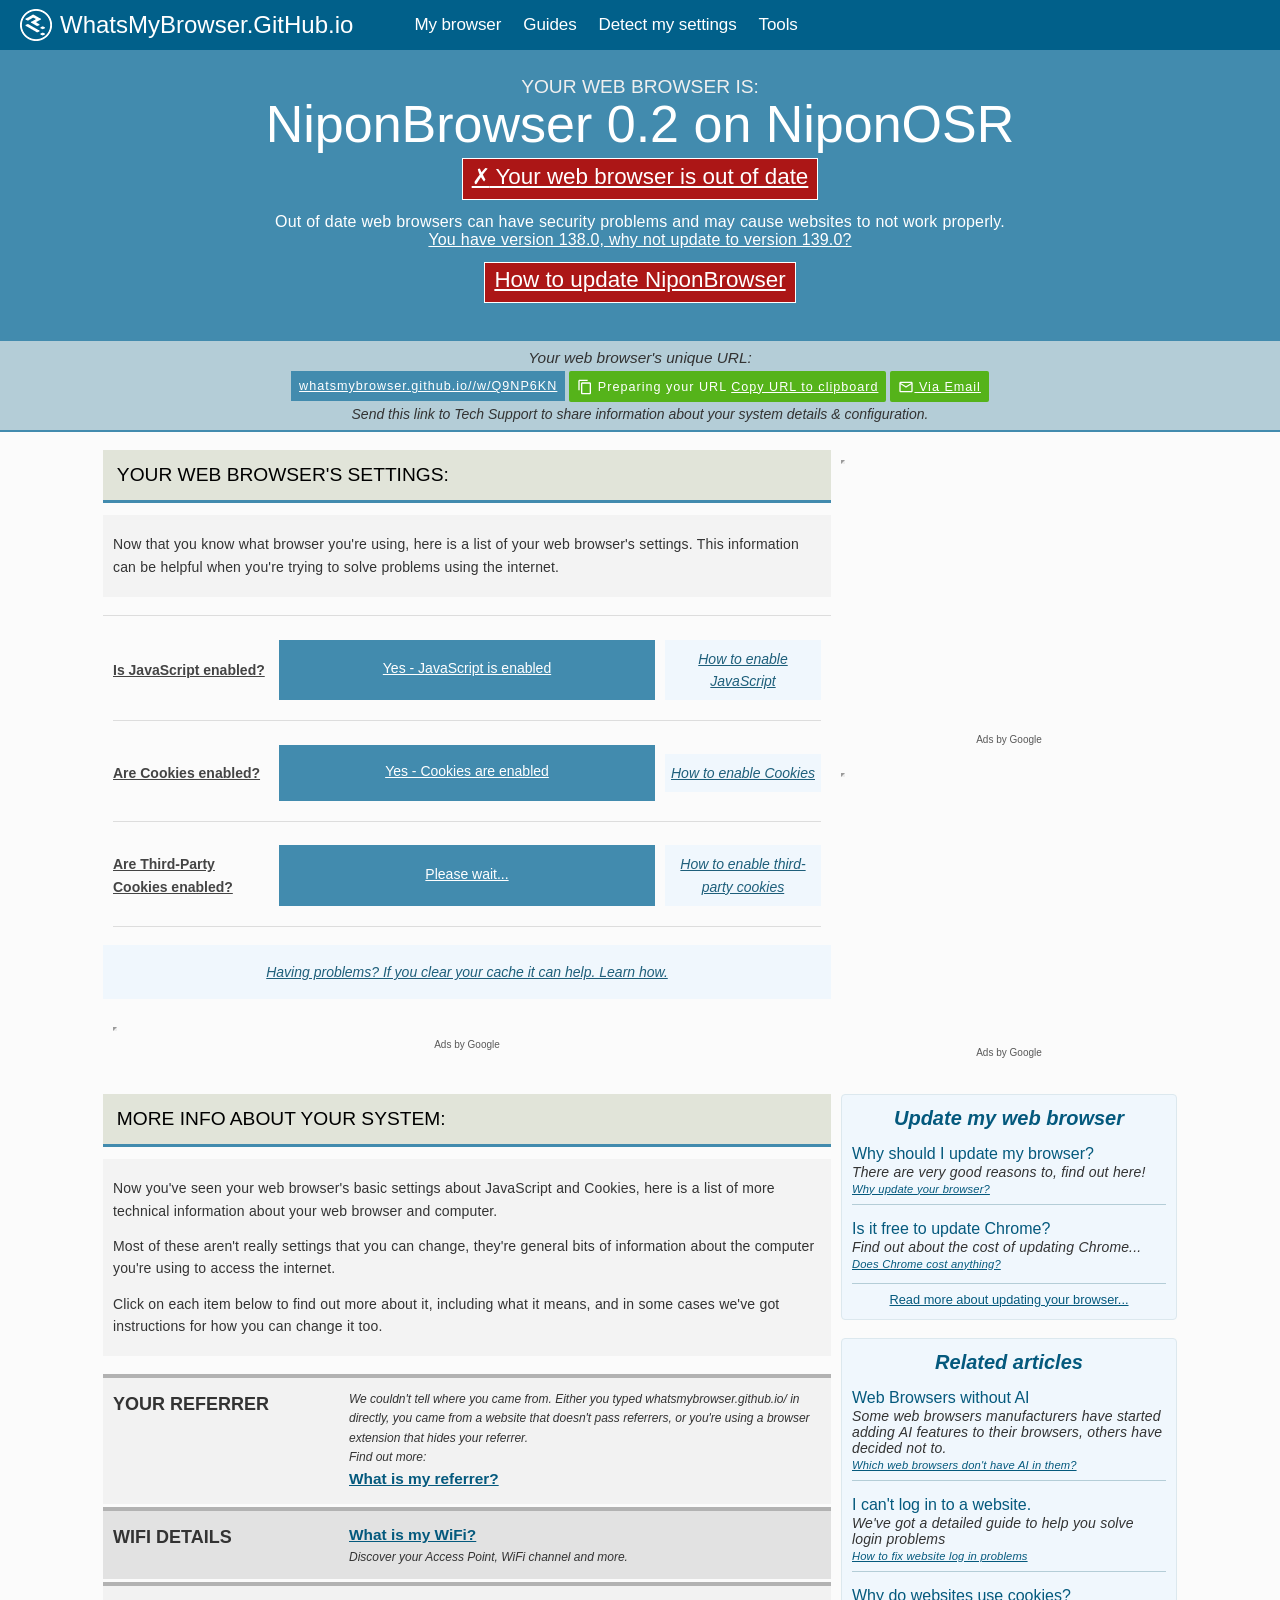
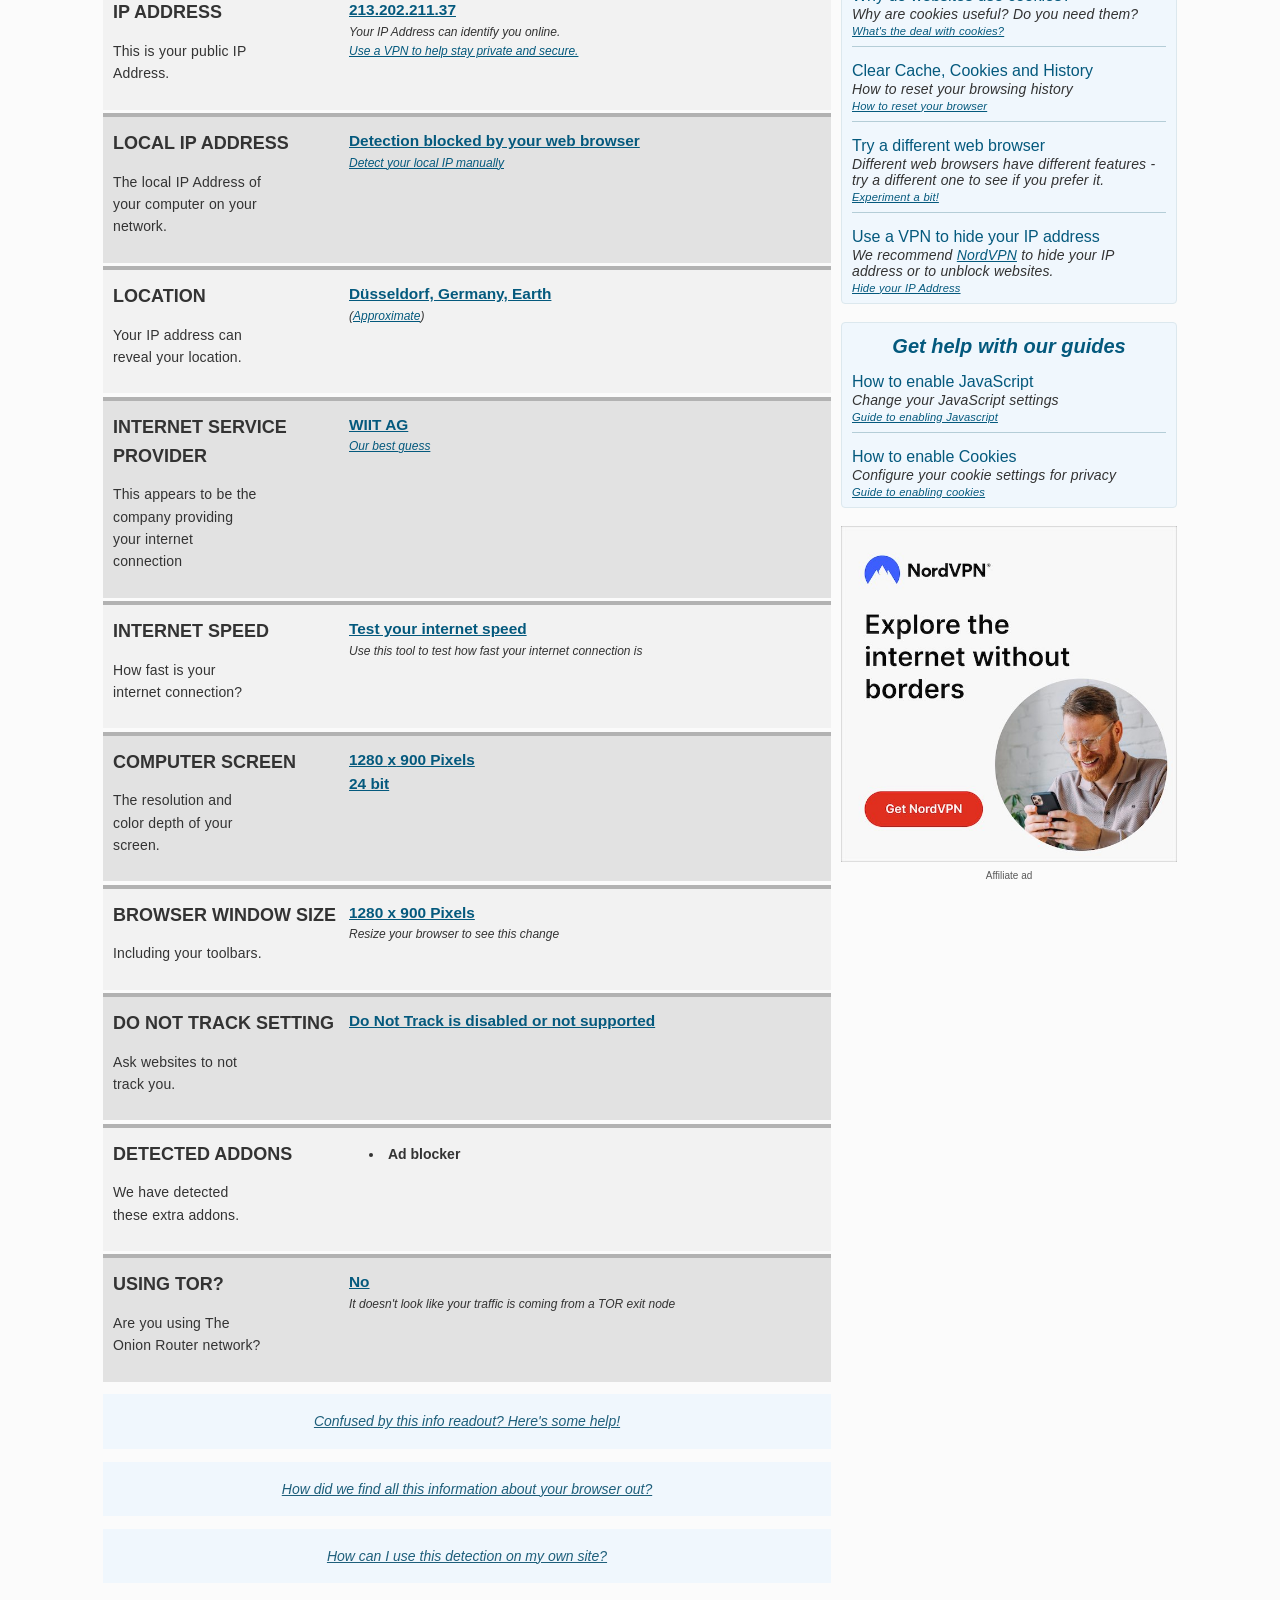
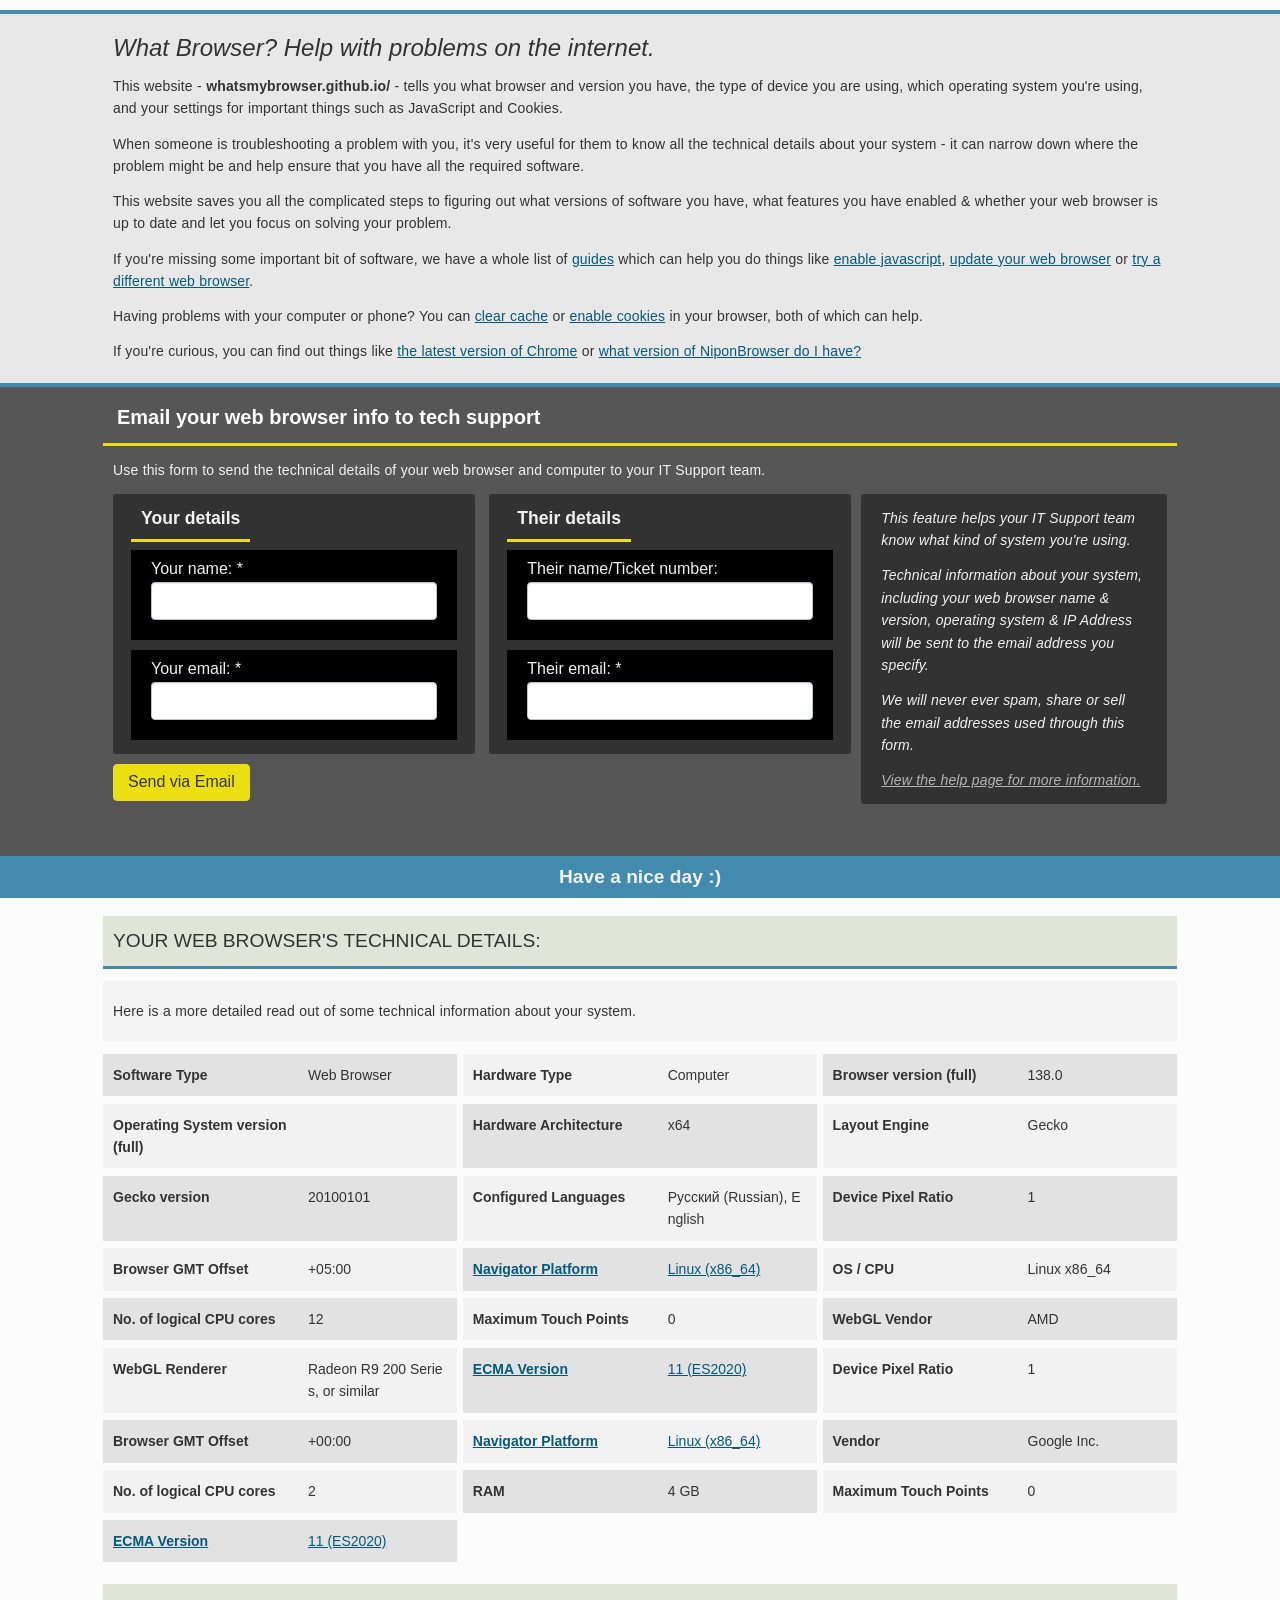
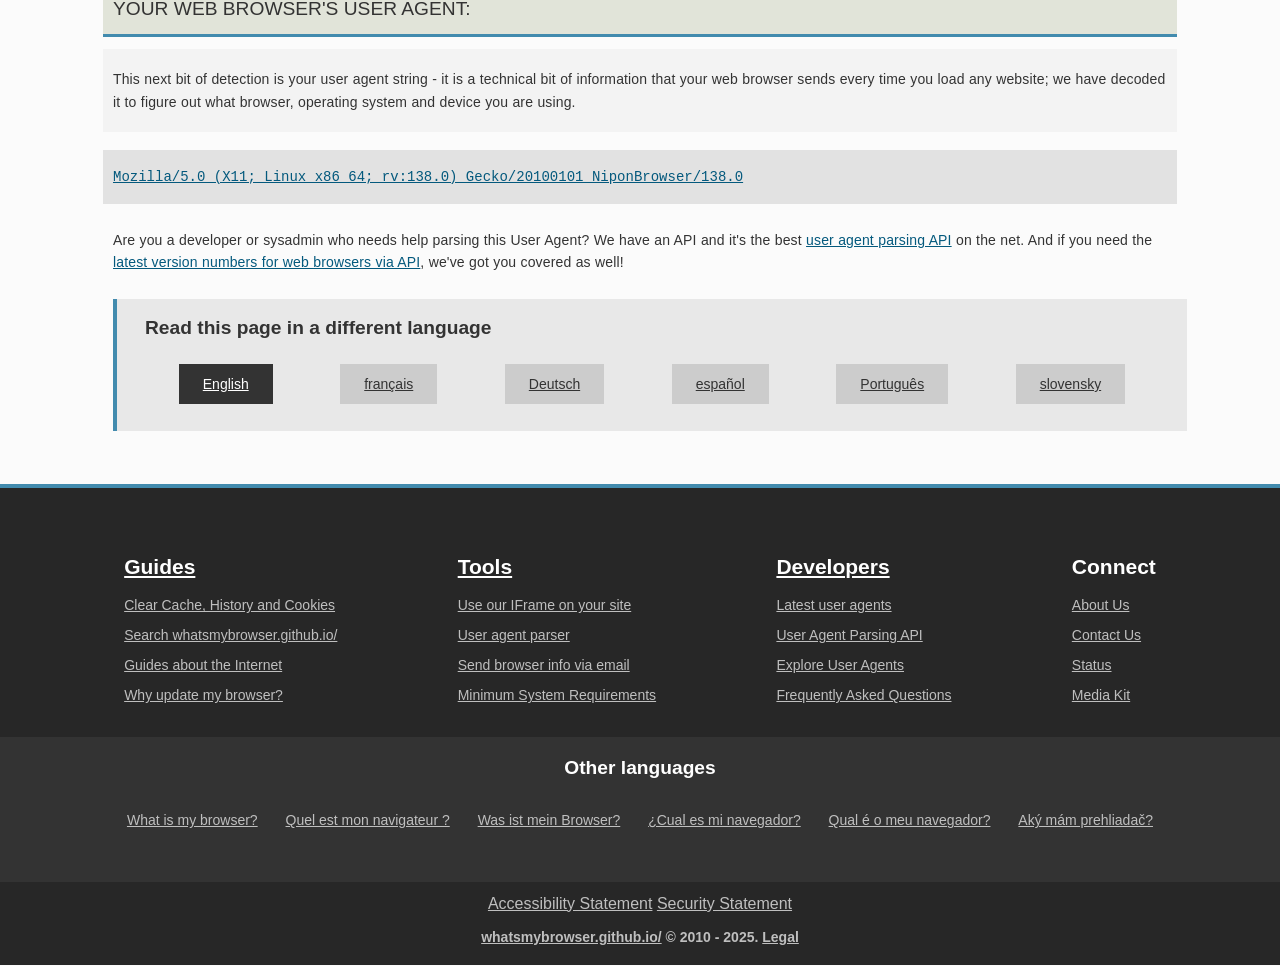
<file: index.html>
<!DOCTYPE html>
<html lang="en"><head>
<meta http-equiv="content-type" content="text/html; charset=UTF-8">
        <meta charset="utf-8">

        

            
        
    

        <link rel="stylesheet preload prefetch" as="style" type="text/css" href="What%20browser_%20My%20browser_%20Is%20my%20browser%20out%20of%20date__files/site.min.css">

        
    

    


        


        <title>What browser? My browser? Is my browser out of date?</title>
        <meta name="description" content="What browser do I have? Find out my browser, check that my browser is up to date and what my settings are.">

        <!-- Mobile meta tags -->
        <meta name="viewport" content="width=device-width, initial-scale=1.0, user-scalable=yes">
        <meta name="mobile-web-app-capable" content="yes">
        <meta name="HandheldFriendly" content="true">
        <meta name="format-detection" content="telephone=no">

        <!-- Open Graph meta tags -->
        <meta property="og:site_name" content="WhatsMyBrowser.GitHub.io">
        <meta property="og:type" content="Website">
        <meta property="og:title" content="What browser? My browser? Is my browser out of date?"> 
        <meta property="og:image" content="https://cdn.whatsmybrowser.github.io//prod-website/static/main/images/logo/open-graph-homepage.png"> 
        <meta property="og:description" content="What browser do I have? Find out my browser, check that my browser is up to date and what my settings are.">
        <meta property="og:url" content="https://www.whatsmybrowser.github.io//">
        <meta property="article:section" content="Technology">
        <meta property="article:published_time" content="2010-11-10T00:00:00">
        <meta property="article:modified_time" content="2025-05-28T00:00:00">

        <!-- Twitter -->
        <meta name="twitter:card" content="summary">
        <meta name="twitter:site" content="@whatismybrowser">
        <meta name="twitter:creator" content="@whatismybrowser">
        <meta name="twitter:title" content="What browser? My browser? Is my browser out of date?">
        <meta name="twitter:description" content="What browser do I have? Find out my browser, check that my browser is up to date and what my settings are.">
        <meta name="twitter:image" content="https://cdn.whatsmybrowser.github.io//prod-website/static/main/images/logo/open-graph-homepage.png">
        

        <!-- Favicon -->
        <link rel="shortcut icon" href="https://cdn.whatsmybrowser.github.io//prod-website/static/favicon.ico" type="image/x-icon">
        <link rel="apple-touch-icon" sizes="152x152" href="https://cdn.whatsmybrowser.github.io//prod-website/static/main/images/logo/apple-touch-icon.png">
        <link rel="icon" sizes="192x192" href="https://cdn.whatsmybrowser.github.io//prod-website/static/main/images/logo/wimb-192.png">

        <!-- Misc -->
        <meta name="msapplication-config" content="none">

        
        <meta name="theme-color" content="#428bae">

        
        <!-- The Canonical URL for this page -->
        <link rel="canonical" href="https://www.whatsmybrowser.github.io//">
        

        
        <!-- Translated versions -->
        <link rel="alternate" hreflang="en" href="https://www.whatsmybrowser.github.io//">
        <link rel="alternate" hreflang="x-default" href="https://www.whatsmybrowser.github.io//">
        <link rel="alternate" hreflang="fr" href="https://www.whatsmybrowser.github.io//fr/">
        <link rel="alternate" hreflang="de" href="https://www.whatsmybrowser.github.io//de/">
        <link rel="alternate" hreflang="es" href="https://www.whatsmybrowser.github.io//es/">
        <link rel="alternate" hreflang="pt" href="https://www.whatsmybrowser.github.io//pt/">
        <link rel="alternate" hreflang="sk" href="https://www.whatsmybrowser.github.io//sk/">
        

        

        
        <!-- Preload javascript (it's added at the end of the page) -->
        <link rel="preload prefetch" href="What%20browser_%20My%20browser_%20Is%20my%20browser%20out%20of%20date__files/site.min.js" as="script">
        


        

    

    
        <!-- Google AdSense -->
        <script async="" src="What%20browser_%20My%20browser_%20Is%20my%20browser%20out%20of%20date__files/googlesyndication_adsbygoogle.js" crossorigin="anonymous"></script>
    



        
        <!-- Structured Data -->
        <script type="application/ld+json">
            {
                "@context": "https://schema.org",
                "@type": "WebPage",
                "name": "whatsmybrowser.github.io/",
                "description": "What browser do I have? Find out my browser, check that my browser is up to date and what my settings are.",
                "url": "https://www.whatsmybrowser.github.io//",
                "mainEntityOfPage": "https://www.whatsmybrowser.github.io//",
                "datePublished": "2010-11-10",
                "dateModified": "2025-05-28",
                "author": {
                    "@type": "Person",
                    "name": "Brett Harris",
                    "givenName": "Brett",
                    "familyName": "Harris",
                    "url": "https://www.whatsmybrowser.github.io//about/team/brett-harris"
                },
                "image": {
                    "@type": "ImageObject",
                    "url": "https://cdn.whatsmybrowser.github.io//prod-website/static/main/images/logo/open-graph-homepage.png"
                }
            }
        </script>


        

        <!-- Structured Data - For the whole site: Organization and the Website itself -->
        <script type="application/ld+json">
            {
                "@context": "https://schema.org",
                "@type": "Organization",
                "name": "whatsmybrowser.github.io/",
                "url": "https://www.whatsmybrowser.github.io/",
                "foundingDate": "2010-11-10",
                "founder": {
                    "@type": "Person",
                    "name": "Brett Harris",
                    "givenName": "Brett",
                    "familyName": "Harris",
                    "url": "https://www.whatsmybrowser.github.io//about/team/brett-harris"
                },
                "logo": {
                    "@type": "ImageObject",
                    "url": "https://cdn.whatsmybrowser.github.io//prod-website/static/main/images/logo/logo-words-blue-black-transparent.png",
                    "width": 600,
                    "height": 600
                },
                "sameAs": [
                    "https://twitter.com/whatismybrowser",
                    "https://github.com/whatismybrowser/"
                ]
            }
        </script>
        <script type="application/ld+json">
            {
                "@context": "https://schema.org",
                "@type": "WebSite",
                "name": "whatsmybrowser.github.io/",
                "url": "https://www.whatsmybrowser.github.io/",
                "image": {
                    "@type": "ImageObject",
                    "url": "https://cdn.whatsmybrowser.github.io//prod-website/static/main/images/logo/open-graph-homepage.png",
                    "width": 600,
                    "height": 600
                },
                "potentialAction": {
                    "@type": "SearchAction",
                    "target": "https://www.whatsmybrowser.github.io//search/?q={search_term}",
                    "query-input": "required name=search_term"
                },
                "sameAs": [
                    "https://twitter.com/whatismybrowser",
                    "https://github.com/whatismybrowser/"
                ]
            }
        </script>


    </head>
    <body class=" section_homepage    page lang-en">

        



        <nav id="site" aria-label="Heading and navigation">

            <div id="top-logo-and-name">
                <a href="https://www.whatsmybrowser.github.io//" aria-label="My Browser">
                    <div id="top-logo"></div>
                </a>
                <div id="top-name"><a href="https://www.whatsmybrowser.github.io//"><span id="top-name-site">WhatsMyBrowser.GitHub.io</span></a></div>
            </div>

            <ul id="main-nav">
                
                <li class="homepage"><a href="https://www.whatsmybrowser.github.io//">My browser</a></li>
                
                <li class="guides"><a href="https://www.whatsmybrowser.github.io//guides/">Guides</a></li>
                
                <li class="detect"><a href="https://www.whatsmybrowser.github.io//detect/">Detect my settings</a></li>
                
                <li class="developers-tools"><a href="https://www.whatsmybrowser.github.io//developers/tools/">Tools</a></li>
                
            </ul>

            

        </nav>



        <div id="content-base">

            



            
    


            

        

            
            

        
        
            <section class="section-block section-block-full-width section-block-full-width-no-corset" id="section-readout-primary" aria-label="Your web browser, operating system, and device information">
                <div class="detection-primary" id="readout-primary">
                    


                    <ul id="primary-browser-detection">

                        <li id="primary-browser-detection-backend">
                        

                            

                                




                            <h1>
                                
                                    
                                        Your web browser is:
                                    
                                
                            </h1>

                            <div class="string-major" aria-label="We detect that your web browser is">

                                

                                <a href="https://www.whatsmybrowser.github.io//detect/what-version-of-NiponBrowser-do-i-have/">NiponBrowser 0.2 on NiponOSR
  
</a>

                                

                            </div>

                        

                        

                            <!-- Attention fellow developers! If you're trying to get this browser detection result
                                for your own website, don't scrape this page; use our API! You'll get an easy to use interface
                                and the detection is always being updated. Check out: https://developers.whatsmybrowser.github.io//api/
                                You'll also be helping support this project. Thankyou! -->




                                

                        

                            <div class="version-check" aria-label="Is your web browser up to date?">

                            

                                
                                    

                                        <div class="judgment judgment-bad">
                                        
                                            <a href="https://www.whatsmybrowser.github.io//guides/how-to-update-your-browser/NiponBrowser">
                                        

                                                <span class="symbol">✗</span> Your web browser is out of date
                                        
                                            </a>
                                        
                                        </div>

                                    <div class="out-of-date-warning-and-cta">
                                        
                                        <p>
                                            Out of date web browsers can
 have security problems and may cause websites to not work properly.<br>

                                            
                                            
                                                <a href="https://www.whatsmybrowser.github.io//guides/how-to-update-your-browser/NiponBrowser">
                                            
                                            
                                            You have version 138.0, why not update to version 139.0?

                                            
                                            
                                                </a>
                                            
                                        </p>

                                        
                                            <div class="update_cta judgment judgment-bad"><a href="https://www.whatsmybrowser.github.io//guides/how-to-update-your-browser/NiponBrowser">How to update NiponBrowser</a></div>

                                        

                                    </div>
                                    
                                    
                                

                            

                            </div>

                        








                            

                        
                        </li>

                        

                    </ul>

                    

                    

                </div>
            </section>

            

            <section class="section-block section-block-full-width section-block-full-width-no-corset" id="section-ubuc" aria-label="A unique URL which shows a readout of your web browser, you can share URL with your tech support team so that they know what system you are using.">
                

                <article id="share-with-tech-support" aria-label="A unique URL that will show the technical details of your system if you share it with someone.">
                        <h2>Your web browser's unique URL:</h2>

                        

                        <div id="ubuc-ui-elements">

                            <div class="select-ubuc-link">
                                <a href="https://www.whatsmybrowser.github.io//w/Q9NP6KN" class="url" title="Your unique URL" id="ubuc-browser-url" aria-label="Your unique URL" style="display: block;">whatsmybrowser.github.io//w/Q9NP6KN</a>
                                <div class="url" title="Your unique URL" id="ubuc-browser-url-div" style="display: none;">whatsmybrowser.github.io//w/Q9NP6KN</div>
                            </div>

                            <div class="ubuc-button button-is-visible" id="ubuc-copy-link" data-clipboard-text="https://whatsmybrowser.github.io//w/Q9NP6KN" data-clipboard-action="copy" title="Click to copy your URL to your clipboard">
                                <svg xmlns="http://www.w3.org/2000/svg" width="24" height="24" viewBox="0 0 24 24"><g id="content_copy_24px" fill="#FFFFFF" fill-rule="nonzero"><path d="M16 1H4c-1.1 0-2 .9-2 2v14h2V3h12V1zm3 4H8c-1.1 0-2 .9-2 2v14c0 1.1.9 2 2 2h11c1.1 0 2-.9 2-2V7c0-1.1-.9-2-2-2zm0 16H8V7h11v14z"></path></g></svg>
                                <span id="ubuc-preparing-your-url" style="display: none;">Preparing your URL</span>
                                <span id="ubuc-copy-your-url" style="display: inline;">Copy URL to clipboard</span>

                                
                            </div>

                            
                            <a class="ubuc-button" id="ubuc-send-link" href="#send-to-tech" title="Use the form to send a detailed email containing your browser information"><svg width="24" height="24" xmlns="http://www.w3.org/2000/svg" fill="#FFFFFF" viewBox="0 0 24 24"><path d="M20 4H4c-1.1 0-1.99.9-1.99 2L2 18c0 1.1.9 2 2 2h16c1.1 0 2-.9 2-2V6c0-1.1-.9-2-2-2zm0 14H4V8l8 5 8-5v10zm-8-7L4 6h16l-8 5z"></path></svg> Via Email</a>
                            

                        </div>

                        <p id="ubuc-clipboard-message" aria-live="polite"></p>

                        <div id="ubuc-description">Send this link to Tech Support to share information about your system details &amp; configuration.</div>

                        

                </article>

            </section>

            <section class="section-block section-block-main-extra" id="section-readout-secondary">
                <div class="corset">
                    <div class="content-block-main detection-secondary" id="readout-secondary" aria-label="Your Web Browser's Settings">
                        

                        <h2 id="browser-capabilities"><a href="https://www.whatsmybrowser.github.io//detect/">Your Web Browser's Settings:</a></h2>

                        
                        <div class="now-you-know">
                            <p>Now that you know what browser you're 
using, here is a list of your web browser's settings. This information 
can be helpful when you're trying to solve problems using the internet.</p>
                        </div>
                        

                        <ul id="your-browsers-settings" class="">

                            <li id="your-browsers-settings-javascript">
                                <div class="setting-description">
                                    <a href="https://www.whatsmybrowser.github.io//detect/is-javascript-enabled/">Is JavaScript enabled?</a>
                                </div>
                                <div class="setting-detection judgment judgment-brand">
                                    <a href="https://www.whatsmybrowser.github.io//detect/is-javascript-enabled/" id="javascript-detection"><span class="detection-message no-javascript">Yes - JavaScript is enabled</span></a>
                                </div>
                                
                                <div class="setting-change-guide">
                                    <a href="https://www.whatsmybrowser.github.io//guides/how-to-enable-javascript/" class="further-info-link">How to enable JavaScript</a>
                                </div>
                                
                            </li>

                            <li id="your-browsers-settings-cookies">
                                <div class="setting-description">
                                    <a href="https://www.whatsmybrowser.github.io//detect/are-cookies-enabled/">Are Cookies enabled?</a>
                                </div>
                                <div class="setting-detection judgment judgment-brand">
                                    <a href="https://www.whatsmybrowser.github.io//detect/are-cookies-enabled/" id="cookies-detection"><span class="detection-message no-javascript">Yes - Cookies are enabled</span></a>
                                </div>
                                
                                <div class="setting-change-guide">
                                    <a href="https://www.whatsmybrowser.github.io//guides/how-to-enable-cookies/" class="further-info-link">How to enable Cookies</a>
                                </div>
                                
                            </li>

                             
                            <li id="your-browsers-settings-cookies-third-party">
                                <div class="setting-description">
                                    <a href="https://www.whatsmybrowser.github.io//detect/are-third-party-cookies-enabled/">Are Third-Party Cookies enabled?</a>
                                </div>
                                <div class="setting-detection judgment judgment-brand">
                                    <a href="https://www.whatsmybrowser.github.io//detect/are-third-party-cookies-enabled/" id="third-party-cookies-detection"><span class="detection-message no-javascript">Yes - Third-Party Cookies are enabled</span></a>
                                </div>
                                
                                <div class="setting-change-guide">
                                    <a href="https://www.whatsmybrowser.github.io//guides/how-to-enable-cookies/" class="further-info-link">How to enable third-party cookies</a>
                                </div>
                                
                            </li>
                            

                        </ul>

                        
                        <a href="https://www.whatsmybrowser.github.io//guides/clear-cache-history-cookies/" class="try-clearing-your-cache further-info-link">Having problems? If you clear your cache it can help. Learn how.</a>
                        


                        


    
                        <div class="fun fun-adsense fun-position-content">
                            <div class="fun-inner">
                                
                                <!-- WIMB: Main A -->
                                <ins class="adsbygoogle" style="display:block" data-ad-client="ca-pub-8548565564007782" data-ad-slot="4799716640" data-ad-format="auto" data-full-width-responsive="true" data-adsbygoogle-status="done"><iframe id="aswift_0" style="height: 1px !important; max-height: 1px !important; max-width: 1px !important; width: 1px !important;"><iframe id="google_ads_frame0"></iframe></iframe></ins>
                                <script>
                                (adsbygoogle = window.adsbygoogle || []).push({});
                                </script>
                            </div>
                            <div class="fun-info-footer">Ads by Google</div>
                        </div>



                    </div>

                    <div class="content-block-extra">
                        


    
                        <div class="fun fun-adsense fun-responsive">
                            <div class="fun-inner">
                                
                                <!-- WIMB: Extra A -->
                                <ins class="adsbygoogle" style="display:block" data-ad-client="ca-pub-8548565564007782" data-ad-slot="5510985125" data-ad-format="auto" data-full-width-responsive="true" data-adsbygoogle-status="done"><iframe id="aswift_1" style="height: 1px !important; max-height: 1px !important; max-width: 1px !important; width: 1px !important;"><iframe id="google_ads_frame1"></iframe></iframe></ins>
                                <script>
                                (adsbygoogle = window.adsbygoogle || []).push({});
                                </script>
                            </div>
                            <div class="fun-info-footer">Ads by Google</div>
                        </div>



                        


    
                        <div class="fun fun-adsense fun-responsive">
                            <div class="fun-inner">
                                
                                <!-- WIMB: Extra B -->
                                <ins class="adsbygoogle" style="display:block" data-ad-client="ca-pub-8548565564007782" data-ad-slot="2818370829" data-ad-format="auto" data-full-width-responsive="true" data-adsbygoogle-status="done"><iframe id="aswift_2" style="height: 1px !important; max-height: 1px !important; max-width: 1px !important; width: 1px !important;"><iframe id="google_ads_frame2"></iframe></iframe></ins>
                                <script>
                                (adsbygoogle = window.adsbygoogle || []).push({});
                                </script>
                            </div>
                            <div class="fun-info-footer">Ads by Google</div>
                        </div>


                    </div>
                </div>
            </section>

            

            



            <section class="section-block section-block-main-extra" id="section-readout-tertiary" aria-label="More information about your system">
                <div class="corset">
                    <div class="content-block-main detection-tertiary" id="readout-tertiary">
                        



                        <h2><a href="https://www.whatsmybrowser.github.io//detect/">More info about your system:</a></h2>

                        

                        <div class="now-you-know">
                            <p>Now you've seen your web browser's basic 
settings about JavaScript and Cookies, here is a list of more technical 
information about your web browser and computer.</p>

                            <p>Most of these aren't really settings that
 you can change, they're general bits of information about the computer 
you're using to access the internet.</p>

                            <p>Click on each item below to find out more
 about it, including what it means, and in some cases we've got 
instructions for how you can change it too.</p>
                        </div>

                        

                        <ul id="info-readout">
                            

                            <li id="referrer">
                                <div class="description-column">
                                    <h3><a href="https://www.whatsmybrowser.github.io//detect/what-is-my-referrer/">Your referrer</a></h3>
                                </div>
                                <div class="detected-column">
                                    
                                        <div class="text">We couldn't 
tell where you came from. Either you typed whatsmybrowser.github.io/ in 
directly, you came from a website that doesn't pass referrers, or you're
 using a browser extension that hides your referrer.</div>
                                    

                                    <div class="text">Find out more:</div>
                                    <a href="https://www.whatsmybrowser.github.io//detect/what-is-my-referrer/">What is my referrer?</a>
                                </div>        
                            </li>

                            <li id="wifi">
                                <div class="description-column">
                                    <h3>WiFi Details</h3>
                                </div>
                                <div class="detected-column">
                                    <a href="https://www.whatsmybrowser.github.io//detect/what-is-my-wifi/">What is my WiFi?</a>
                                    <div class="text">
                                        Discover your Access Point, WiFi channel and more.
                                    </div>
                                </div>
                            </li>

                            <li id="ip-address">
                                <div class="description-column">
                                    <h3><a href="https://www.whatsmybrowser.github.io//detect/what-is-my-ip-address/">IP Address</a></h3>
                                    <div class="text">
                                        <p><a href="https://www.whatsmybrowser.github.io//detect/what-is-my-ip-address/">This is your public IP Address.</a></p>
                                    </div>
                                </div>
                                <div class="detected-column">
                                    <a href="https://www.whatsmybrowser.github.io//detect/what-is-my-ip-address/" title="Your IP Address">213.202.211.37</a>
                                    <div class="text">Your IP Address can identify you online.
                                        <br>
                                        
                                        <a href="https://go.nordvpn.net/aff_c?offer_id=252&amp;aff_id=8126" target="_blank">Use a VPN to help stay private and secure.</a>
                                    </div>
                                </div>
                            </li>

                            <li id="local-ip-address">
                                <div class="description-column">
                                    <h3><a href="https://www.whatsmybrowser.github.io//detect/what-is-my-local-ip-address/">Local IP Address</a></h3>
                                    <div class="text">
                                        <p><a href="https://www.whatsmybrowser.github.io//detect/what-is-my-local-ip-address/">The local IP Address of your computer on your network.</a></p>
                                    </div>
                                </div>
                                <div class="detected-column">

                                    <div class="detected-column-text" style="display: none;">Please wait...</div>

                                    <div id="local-ip-address-detection-blocked" style="display: block;">
                                        
                                        <a href="https://www.whatsmybrowser.github.io//detect/what-is-my-local-ip-address/" title="Your Local IP Address">Detection blocked by your web browser</a>

                                        <div class="text">
                                        <a href="https://www.whatsmybrowser.github.io//detect/what-is-my-local-ip-address/">Detect your local IP manually</a>
                                    </div>
                                    </div>

                                </div>
                            </li>

                            
                            <li id="ip-location">
                                <div class="description-column">
                                    <h3><a href="https://www.whatsmybrowser.github.io//detect/ip-address-location/">Location</a></h3>
                                    <div class="text">
                                        <p><a href="https://www.whatsmybrowser.github.io//detect/ip-address-location/">Your IP address can reveal your location.</a></p>
                                    </div>
                                </div>
                                <div class="detected-column">
                                    <a href="https://www.whatsmybrowser.github.io//detect/ip-address-location/">Düsseldorf, Germany, Earth</a>
                                    <div class="text">
                                        (<a href="https://www.whatsmybrowser.github.io//faq/location-detection-is-wrong">Approximate</a>)
                                    </div>

                                </div>
                            </li>
                            

                            <li id="ip-location">
                                <div class="description-column">
                                    <h3><a href="https://www.whatsmybrowser.github.io//detect/what-is-my-isp/">Internet Service Provider</a></h3>
                                    <div class="text">
                                        <p><a href="https://www.whatsmybrowser.github.io//detect/what-is-my-isp/">This appears to be the company providing your internet connection</a></p>
                                    </div>
                                </div>
                                <div class="detected-column">
                                    
                                    <a href="https://www.whatsmybrowser.github.io//detect/what-is-my-isp/">WIIT AG</a>
                                    
                                    <div class="text">
                                        <a href="https://www.whatsmybrowser.github.io//faq/isp-detection-is-wrong">Our best guess</a>
                                    </div>

                                </div>
                            </li>

                            
                            
                            <li id="speed-test">
                                <div class="description-column">
                                    <h3><a href="https://www.whatsmybrowser.github.io//detect/speed-test/">Internet speed</a></h3>
                                    <div class="text">
                                        <p>How fast is your internet connection?</p>
                                    </div>
                                </div>
                                <div class="detected-column">
                                    <a href="https://www.whatsmybrowser.github.io//detect/speed-test/">Test your internet speed</a>
                                    <div class="text">Use this tool to test how fast your internet connection is</div>
                                </div>
                            </li>

                            <li id="computer-screen">
                                <div class="description-column">
                                    <h3><a href="https://www.whatsmybrowser.github.io//detect/how-big-is-my-computer-screen/">Computer screen</a></h3>
                                    <div class="text">
                                        <p><a href="https://www.whatsmybrowser.github.io//detect/how-big-is-my-computer-screen/">The resolution and color depth of your screen.</a></p>
                                    </div>
                                </div>
                                <div class="detected-column">
                                    <a href="https://www.whatsmybrowser.github.io//detect/how-big-is-my-computer-screen/" id="computer-screen-detection"><span class="detection-message">1920 <span>x</span> 1080 Pixels<br>24 bit</span></a>
                                </div>
                            </li>

                            <li id="browser-window-size">
                                <div class="description-column">
                                    <h3><a href="https://www.whatsmybrowser.github.io//detect/how-big-is-my-web-browser/">Browser Window size</a></h3>
                                    <div class="text">
                                        <p><a href="https://www.whatsmybrowser.github.io//detect/how-big-is-my-web-browser/">Including your toolbars.</a></p>
                                    </div>
                                </div>
                                <div class="detected-column">
                                    <a href="https://www.whatsmybrowser.github.io//detect/how-big-is-my-web-browser/" id="browser-window-size-detection"><span class="detection-message">1920 x 1036 Pixels</span></a>
                                    <div class="text requires-javascript">
                                        Resize your browser to see this change
                                    </div>
                                </div>
                            </li>

                            <li id="browser-do-not-track">
                                <div class="description-column">
                                    <h3><a href="https://www.whatsmybrowser.github.io//detect/is-do-not-track-enabled/">Do Not Track setting</a></h3>
                                    <div class="text">
                                        <p><a href="https://www.whatsmybrowser.github.io//detect/is-do-not-track-enabled/">Ask websites to not track you.</a></p>
                                    </div>
                                </div>
                                <div class="detected-column">
                                    
                                        <a href="https://www.whatsmybrowser.github.io//detect/is-do-not-track-enabled/">Do Not Track is disabled or not supported</a>
                                    
                                </div>
                            </li>

                            

                            

                            <li id="detected-addons" style="display: flex;">
                                <div class="description-column">
                                    <h3>Detected Addons</h3>
                                    <div class="text">
                                        <p>We have detected these extra addons.</p>
                                    </div>
                                </div>
                                    <div class="detected-column">
                                    <ul id="detected-addons-ul" class="addons">
                                    
                                    <li>Ad blocker</li></ul>
                                </div>
                            </li>

                            

                            <li id="is-from-a-tor-exit-ip">
                                <div class="description-column">
                                    <h3><a href="https://www.whatsmybrowser.github.io//detect/am-i-using-tor/">Using TOR?</a></h3>
                                    <div class="text">
                                        <p><a href="https://www.whatsmybrowser.github.io//detect/am-i-using-tor/">Are you using The Onion Router network?</a></p>
                                    </div>
                                </div>
                                <div class="detected-column">
                                    
                                        <a href="https://www.whatsmybrowser.github.io//detect/am-i-using-tor/">No</a>
                                        <div class="text">It doesn't look like your traffic is coming from a TOR exit node</div>
                                    
                                </div>            
                            </li>
                        </ul>


                        <a href="https://www.whatsmybrowser.github.io//faq/explain-the-homepage-detection" class="further-info-link">Confused by this info readout? Here's some help!</a>

                        <a href="https://www.whatsmybrowser.github.io//faq/how-do-you-detect-my-browser-and-settings" class="further-info-link">How did we find all this information about your browser out?</a>

                        <a href="https://www.whatsmybrowser.github.io//faq/how-can-i-use-this-detection-on-my-own-site" class="further-info-link">How can I use this detection on my own site?</a>
                    </div>
                    <div class="content-block-extra">

                        
                        
                        



                        <section class="link-group related-articles">
                            <h2><a href="https://www.whatsmybrowser.github.io//guides/how-to-update-your-browser/">Update my web browser</a></h2>

                            <ul>
                            
                                <li>
                                    <h3><a href="https://www.whatsmybrowser.github.io//guides/how-to-update-your-browser/faq/why-should-i-update-my-web-browser">Why should I update my browser?</a></h3>
                                    <p>There are very good reasons to, find out here!
                                        
                                            <br><a href="https://www.whatsmybrowser.github.io//guides/how-to-update-your-browser/faq/why-should-i-update-my-web-browser" class="read-more">Why update your browser?</a>
                                        
                                    </p>
                                </li>
                            
                                <li>
                                    <h3><a href="https://www.whatsmybrowser.github.io//guides/how-to-update-your-browser/faq/is-it-free-to-update-chrome">Is it free to update Chrome?</a></h3>
                                    <p>Find out about the cost of updating Chrome...
                                        
                                            <br><a href="https://www.whatsmybrowser.github.io//guides/how-to-update-your-browser/faq/is-it-free-to-update-chrome" class="read-more">Does Chrome cost anything?</a>
                                        
                                    </p>
                                </li>
                            
                            </ul>
                            
                            <div class="link-group-footer">
                                <a href="https://www.whatsmybrowser.github.io//guides/how-to-update-your-browser/faq/">Read more about updating your browser...</a>
                            </div>
                            
                        </section>


                        


                        <section class="link-group related-articles">
                            <h2><a href="https://www.whatsmybrowser.github.io//guides/">Related articles</a></h2>

                            <ul>
                            
                                <li>
                                    <h3><a href="https://www.whatsmybrowser.github.io//guides/ai/web-browsers-without-ai/">Web Browsers without AI</a></h3>
                                    <p>Some web browsers manufacturers have started adding AI features to their browsers, others have decided not to.
                                        
                                            <br><a href="https://www.whatsmybrowser.github.io//guides/ai/web-browsers-without-ai/" class="read-more">Which web browsers don't have AI in them?</a>
                                        
                                    </p>
                                </li>
                            
                                <li>
                                    <h3><a href="https://www.whatsmybrowser.github.io//guides/troubleshooting/website/cant-log-in">I can't log in to a website.</a></h3>
                                    <p>We've got a detailed guide to help you solve login problems
                                        
                                            <br><a href="https://www.whatsmybrowser.github.io//guides/troubleshooting/website/cant-log-in" class="read-more">How to fix website log in problems</a>
                                        
                                    </p>
                                </li>
                            
                                <li>
                                    <h3><a href="https://www.whatsmybrowser.github.io//guides/how-to-enable-cookies/faq/why-do-websites-use-cookies">Why do websites use cookies?</a></h3>
                                    <p>Why are cookies useful? Do you need them?
                                        
                                            <br><a href="https://www.whatsmybrowser.github.io//guides/how-to-enable-cookies/faq/why-do-websites-use-cookies" class="read-more">What's the deal with cookies?</a>
                                        
                                    </p>
                                </li>
                            
                                <li>
                                    <h3><a href="https://www.whatsmybrowser.github.io//guides/clear-cache-history-cookies/">Clear Cache, Cookies and History</a></h3>
                                    <p>How to reset your browsing history
                                        
                                            <br><a href="https://www.whatsmybrowser.github.io//guides/clear-cache-history-cookies/" class="read-more">How to reset your browser</a>
                                        
                                    </p>
                                </li>
                            
                                <li>
                                    <h3><a href="https://www.whatsmybrowser.github.io//guides/how-to-try-a-different-web-browser/">Try a different web browser</a></h3>
                                    <p>Different web browsers have different features - try a different one to see if you prefer it.
                                        
                                            <br><a href="https://www.whatsmybrowser.github.io//guides/how-to-try-a-different-web-browser/" class="read-more">Experiment a bit!</a>
                                        
                                    </p>
                                </li>
                            
                                <li>
                                    <h3><a href="https://go.nordvpn.net/aff_c?offer_id=252&amp;aff_id=8126" target="_blank">Use a VPN to hide your IP address</a></h3>
                                    <p>We recommend <a href="https://nordvpn.com/what-is-a-vpn/" target="_blank">NordVPN</a> to hide your IP address or to unblock websites.
                                        
                                            <br><a href="https://go.nordvpn.net/aff_c?offer_id=252&amp;aff_id=8126" class="read-more" target="_blank">Hide your IP Address</a>
                                        
                                    </p>
                                </li>
                            
                            </ul>
                            
                        </section>


                        


                        <section class="link-group related-articles">
                            <h2><a href="https://www.whatsmybrowser.github.io//guides/">Get help with our guides</a></h2>

                            <ul>
                            
                                <li>
                                    <h3><a href="https://www.whatsmybrowser.github.io//guides/how-to-enable-javascript/">How to enable JavaScript</a></h3>
                                    <p>Change your JavaScript settings
                                        
                                            <br><a href="https://www.whatsmybrowser.github.io//guides/how-to-enable-javascript/" class="read-more">Guide to enabling Javascript</a>
                                        
                                    </p>
                                </li>
                            
                                <li>
                                    <h3><a href="https://www.whatsmybrowser.github.io//guides/how-to-enable-cookies/">How to enable Cookies</a></h3>
                                    <p>Configure your cookie settings for privacy
                                        
                                            <br><a href="https://www.whatsmybrowser.github.io//guides/how-to-enable-cookies/" class="read-more">Guide to enabling cookies</a>
                                        
                                    </p>
                                </li>
                            
                            </ul>
                            
                        </section>

                        
                        


    

                        <div class="fun fun-nordvpn fun-responsive">
                            <div class="fun-inner">
                                
                                <a href="https://go.nordvpn.net/aff_c?offer_id=252&amp;aff_id=8126" target="_blank"><img src="What%20browser_%20My%20browser_%20Is%20my%20browser%20out%20of%20date__files/nordvpn-mrec-01.jpg"></a>
                            </div>
                            <div class="fun-info-footer">Affiliate ad</div>
                        </div>



                    </div>
                </div>
            </section>


            <section class="section-block section-block-main-only" id="about-the-site" aria-label="Description of the website">
                <div class="corset">
                    <div class="content-block-main">

                        

                        <h2>What Browser? Help with problems on the internet.</h2>

                        <p>This website - <strong>whatsmybrowser.github.io/</strong>
 - tells you what browser and version you have, the type of device you 
are using, which operating system you're using, and your settings for 
important things such as JavaScript and Cookies.</p>

                        <p>When someone is troubleshooting a problem 
with you, it's very useful for them to know all the technical details 
about your system - it can narrow down where the problem might be and 
help ensure that you have all the required software.</p>

                        <p>This website saves you all the complicated 
steps to figuring out what versions of software you have, what features 
you have enabled &amp; whether your web browser is up to date and let 
you focus on solving your problem.</p>

                        
                        
                        
                        
                        <p>If you're missing some important bit of software, we have a whole list of <a href="https://www.whatsmybrowser.github.io//guides/">guides</a> which can help you do things like <a href="https://www.whatsmybrowser.github.io//guides/how-to-enable-javascript/">enable javascript</a>, <a href="https://www.whatsmybrowser.github.io//guides/how-to-update-your-browser/">update your web browser</a> or <a href="https://www.whatsmybrowser.github.io//guides/how-to-try-a-different-web-browser/">try a different web browser</a>.</p>

                        
                        
                        <p>Having problems with your computer or phone? You can <a href="https://www.whatsmybrowser.github.io//guides/clear-cache-history-cookies/">clear cache</a> or <a href="https://www.whatsmybrowser.github.io//guides/how-to-enable-cookies/">enable cookies</a> in your browser, both of which can help.</p>

                        
                        
                        <p>If you're curious, you can find out things like <a href="https://www.whatsmybrowser.github.io//guides/the-latest-version/chrome">the latest version of Chrome</a> or <a href="https://www.whatsmybrowser.github.io//detect/what-version-of-NiponBrowser-do-i-have/">what version of NiponBrowser do I have?</a></p>


                    </div>
                </div>
            </section>


            <section class="section-block section-block-main-only" id="send-to-tech" aria-label="A form which will email the technical details of your system to the email address you enter, so that they can help you.">
                <div class="corset">
                    <div class="content-block-main">

                    
                        

                        <h2><a href="#send-to-tech">Email your web browser info to tech support</a></h2>

                        <p>Use this form to send the technical details of your web browser and computer to your IT Support team.</p>

                        

                        
                            
                        

                        

                        <form action="/#send-to-tech" method="post" id="send-to-tech-form">

                            

                            <div id="stt-fields-and-instructions">

                                <div class="fieldgroup-and-button-group">

                                    <div class="fieldgroup-group">

                                        <div class="fieldgroup yourdetails">
                                            <h3 title="Please enter your name and email so that support knows who you are">Your details</h3>

                                            <div class="field field_yourname">
                                                <label for="id_yourname">Your name: *</label>
                                                <input type="text" name="yourname" data-lpignore="true" maxlength="100" required="" id="id_yourname">
                                            </div>

                                            <div class="field field_youremail">
                                                <label for="id_youremail">Your email: *</label>
                                                <input type="text" name="youremail" data-lpignore="true" maxlength="320" required="" id="id_youremail">
                                            </div>
                                        </div>

                                        <div class="fieldgroup theirdetails">
                                            <h3 title="The details of the person you are sending your information to">Their details</h3>

                                            <div class="field field_recipientname">
                                                <label for="id_recipientname">Their name/Ticket number:</label>
                                                <input type="text" name="recipientname" data-lpignore="true" maxlength="100" id="id_recipientname">
                                            </div>

                                            <div class="field field_recipientemail">
                                                <label for="id_recipientemail">Their email: *</label>
                                                <input type="text" name="recipientemail" data-lpignore="true" maxlength="320" required="" id="id_recipientemail">
                                            </div>
                                        </div>
                                        
                                    </div>

                                    <input type="submit" name="send-to-tech" value="Send via Email" class="button button-filled-yellow">

                                </div>

                                <div class="instructions">
                                    <p>This feature helps your IT Support team know what kind of system you're using.</p>
                                    <p>Technical information about your 
system, including your web browser name &amp; version, operating system 
&amp; IP Address will be sent to the email address you specify.</p>
                                    <p>We will never ever spam, share or sell the email addresses used through this form.</p>
                                    <p><a href="https://www.whatsmybrowser.github.io//developers/tools/send-to-tech-help/">View the help page for more information.</a></p>
                                </div>

                            </div>

                            <input type="hidden" name="csrfmiddlewaretoken" value="QVCefNaFVvFQ0ilITCdPm8oxveb2xBQMKHngIan7fz06v0TW06ScofQl9PEFFcZt">

                            <div class="field field_capabilities">
                                <input type="hidden" name="capabilities" value="{&quot;javascript&quot;: &quot;0&quot;}" id="id_capabilities">
                                
                            </div>

                            <div class="field field_robotpreventer">
                                <input type="checkbox" name="robotpreventer" id="id_robotpreventer">
                                <label for="id_robotpreventer">If you can see this checkbox, please leave it unchecked (it prevents robots abusing the system)</label>
                            </div>

                        </form>

                        


                    

                    </div>
                </div>
            </section>


            <section class="section-block section-block-main-only" id="gratitude">
                <div class="corset">
                    <div class="content-block-main">
                        Have a nice day :)
                    </div>
                </div>
            </section>


            <section class="section-block section-block-main-only section-block-ad-internal leaderboard">
                <div class="corset">
                    <div class="content-block-main">
                    

                    </div>
                </div>
            </section>


            <section class="section-block section-block-main-only" id="section-readout-quaternary" aria-label="Your web browser's technical details">
                <div class="corset">
                    <div class="content-block-main detection-quaternary" id="readout-quaternary">

                        

                    <h2>Your web browser's technical details:</h2>

                    <div class="now-you-know">
                        <p>Here is a more detailed read out of some technical information about your system.</p>
                    </div>

                    
                        <ul id="technical-details">
                        

                            <li class="tech-detail-item">
                                <div class="key">Software Type</div>
                                <div class="value">Web Browser</div>
                            </li>

                        

                            <li class="tech-detail-item">
                                <div class="key">Hardware Type</div>
                                <div class="value">Computer</div>
                            </li>

                        

                            <li class="tech-detail-item">
                                <div class="key">Browser version (full)</div>
                                <div class="value">138.0</div>
                            </li>

                        

                            <li class="tech-detail-item">
                                <div class="key">Operating System version (full)</div>
                                <div class="value"></div>
                            </li>

                        

                            <li class="tech-detail-item">
                                <div class="key">Hardware Architecture</div>
                                <div class="value">x64</div>
                            </li>

                        

                            <li class="tech-detail-item">
                                <div class="key">Layout Engine</div>
                                <div class="value">Gecko</div>
                            </li>

                        

                            <li class="tech-detail-item">
                                <div class="key">Gecko version</div>
                                <div class="value">20100101</div>
                            </li>

                        

                            <li class="tech-detail-item" title="ru-RU,ru;q=0.8,en-US;q=0.5,en;q=0.3">
                                <div class="key">Configured Languages</div>
                                <div class="value">Русский (Russian), English</div>
                            </li>

                        
                        <li class="tech-detail-item"><div class="key">Device Pixel Ratio</div><div class="value">1</div></li><li class="tech-detail-item"><div class="key">Browser GMT Offset</div><div class="value">+05:00</div></li><li class="tech-detail-item" title="Linux x86_64"><div class="key"><a href="https://www.whatsmybrowser.github.io//detect/navigator-platform">Navigator Platform</a></div><div class="value"><a href="https://www.whatsmybrowser.github.io//detect/navigator-platform">Linux (x86_64)</a></div></li><li class="tech-detail-item"><div class="key">OS / CPU</div><div class="value">Linux x86_64</div></li><li class="tech-detail-item"><div class="key">No. of logical CPU cores</div><div class="value">12</div></li><li class="tech-detail-item"><div class="key">Maximum Touch Points</div><div class="value">0</div></li><li class="tech-detail-item"><div class="key">WebGL Vendor</div><div class="value">AMD</div></li><li class="tech-detail-item"><div class="key">WebGL Renderer</div><div class="value">Radeon R9 200 Series, or similar</div></li><li class="tech-detail-item"><div class="key"><a href="https://www.whatsmybrowser.github.io//detect/ecma-script-version">ECMA Version</a></div><div class="value"><a href="https://www.whatsmybrowser.github.io//detect/ecma-script-version">11 (ES2020)</a></div></li></ul>
                    


                    </div>
                </div>
            </section>

            

            <section class="section-block section-block-main-only" id="section-readout-quinary" aria-label="Your web browser's user agent">
                <div class="corset">
                    <div class="content-block-main detection-quinary" id="readout-quinary">

                        <h2>Your web browser's user agent:</h2>

                        <div class="now-you-know">
                            <p>This next bit of detection is your user 
agent string - it is a technical bit of information that your web 
browser sends every time you load any website; we have decoded it to 
figure out what browser, operating system and device you are using.</p>
                        </div>

                        
                            
                                <a href="https://explore.whatsmybrowser.github.io//useragents/parse/?analyse-my-user-agent=yes#parse-useragent" class="user_agent" title="Your User Agent">Mozilla/5.0 (X11; Linux x86_64; rv:138.0) Gecko/20100101 NiponBrowser/138.0</a>
                            
                        

                    </div>
                </div>
            </section>


            <section class="section-block section-block-main-only">
                <div class="corset">
                    <div class="content-block-main">

                        <p>
                            Are you a developer or sysadmin who needs 
help parsing this User Agent? We have an API and it's the best <a href="https://developers.whatsmybrowser.github.io//api/">user agent parsing API</a> on the net.

                            And if you need the <a href="https://developers.whatsmybrowser.github.io//api/features/web-browser-versions">latest version numbers for web browsers via API</a>, we've got you covered as well!
                        </p>
                        
                    </div>
                </div>
            </section>



            
            <section class="section-block section-block-main-only section-page-language-select">
                <div class="corset">
                    <div class="content-block-main">
                        

                        <aside class="wimb-callout page-language-select">
                            <h2>Read this page in a different language</h2>
                            <ul>
                                
                                <li class="en active" title="English"><a href="https://www.whatsmybrowser.github.io//">English</a></li>
                                
                                <li class="fr" title="French"><a href="https://www.whatsmybrowser.github.io//fr/">français</a></li>
                                
                                <li class="de" title="German"><a href="https://www.whatsmybrowser.github.io//de/">Deutsch</a></li>
                                
                                <li class="es" title="Spanish"><a href="https://www.whatsmybrowser.github.io//es/">español</a></li>
                                
                                <li class="pt" title="Portuguese"><a href="https://www.whatsmybrowser.github.io//pt/">Português</a></li>
                                
                                <li class="sk" title="Slovak"><a href="https://www.whatsmybrowser.github.io//sk/">slovensky</a></li>
                                
                            </ul>
                        </aside>

                    </div>
                </div>
            </section>
            

            



        </div><!-- end of #content-base -->

        
        <footer aria-label="Page footer, contains various helpful links.">
            <div class="main-columns">
                

                <div class="col">
                    <h2><a href="https://www.whatsmybrowser.github.io//guides/">Guides</a></h2>
                        <ul>
                            <li><a href="https://www.whatsmybrowser.github.io//guides/clear-cache-history-cookies/">Clear Cache, History and Cookies</a></li>
                            <li><a href="https://www.whatsmybrowser.github.io//search/">Search whatsmybrowser.github.io/</a></li>
                            
                            <li><a href="https://www.whatsmybrowser.github.io//guides/">Guides about the Internet</a></li>
                            <li><a href="https://www.whatsmybrowser.github.io//guides/how-to-update-your-browser/faq/why-should-i-update-my-web-browser">Why update my browser?</a></li>
                        </ul>
                </div>
                <div class="col">
                    <h2><a href="https://www.whatsmybrowser.github.io//developers/tools/">Tools</a></h2>
                        <ul>
                            <li><a href="https://www.whatsmybrowser.github.io//developers/tools/iframe/">Use our IFrame on your site</a></li>
                            <li><a href="https://explore.whatsmybrowser.github.io//useragents/parse/">User agent parser</a></li>
                            <li><a href="https://www.whatsmybrowser.github.io//developers/tools/send-to-tech-help/">Send browser info via email</a></li>
                            <li><a href="https://www.whatsmybrowser.github.io//minimum-system-requirements/">Minimum System Requirements</a></li>
                        </ul>
                </div>
                <div class="col">
                    <h2><a href="https://developers.whatsmybrowser.github.io//">Developers</a></h2>
                        <ul>
                            <li><a href="https://www.whatsmybrowser.github.io//guides/the-latest-user-agent/">Latest user agents</a></li>
                            <li><a href="https://developers.whatsmybrowser.github.io//api/">User Agent Parsing API</a></li>
                            <li><a href="https://explore.whatsmybrowser.github.io//useragents/explore/">Explore User Agents</a></li>
                            <li><a href="https://www.whatsmybrowser.github.io//faq/">Frequently Asked Questions</a></li>
                        </ul>
                </div>
                <div class="col">
                    <h2>Connect</h2>
                        <ul>
                            <li><a href="https://www.whatsmybrowser.github.io//about/">About Us</a></li>
                            <li><a href="https://www.whatsmybrowser.github.io//about/contact/">Contact Us</a></li>
                            
                            <li><a href="https://status.whatsmybrowser.github.io//">Status</a></li>
                            <li><a href="https://www.whatsmybrowser.github.io//about/media/">Media Kit</a></li>
                        </ul>
                </div>
            </div>

            


            <section class="section-block section-block-main-only section-choose-language">
                <div class="corset">
                    <div class="content-block-main">

                    <h2>Other languages</h2>

                    
                    <ul id="translation-options">
                        
                        <li><a href="https://www.whatsmybrowser.github.io//">What is my browser?</a></li>
                        
                        <li><a href="https://www.whatsmybrowser.github.io//fr/">Quel est mon navigateur ?</a></li>
                        
                        <li><a href="https://www.whatsmybrowser.github.io//de/">Was ist mein Browser?</a></li>
                        
                        <li><a href="https://www.whatsmybrowser.github.io//es/">¿Cual es mi navegador?</a></li>
                        
                        <li><a href="https://www.whatsmybrowser.github.io//pt/">Qual é o meu navegador?</a></li>
                        
                        <li><a href="https://www.whatsmybrowser.github.io//sk/">Aký mám prehliadač?</a></li>
                        
                    </ul>

                    

                    </div>
                </div>
            </section>



            <div class="info">
                <a href="https://www.whatsmybrowser.github.io//about/accessibility/">Accessibility Statement</a>
                <a href="https://www.whatsmybrowser.github.io//about/security/">Security Statement</a>
            </div>

            <div class="legal">
                <a href="https://www.whatsmybrowser.github.io//">whatsmybrowser.github.io/</a> © 2010 - 2025. <a href="https://www.whatsmybrowser.github.io//about/legal/">Legal</a><br>
            </div>

        </footer>


        


        

        <!-- Values from the parse, to help the frontend detection -->
        <!-- Please don't scrape these, use the API! You'll get even more detail and you'll also help the project! -->
        <script>

            var detection_helper_software_name_code = "NiponBrowser";
            var detection_helper_software_name = "NiponBrowser";
            var detection_helper_operating_system_name_code = "linux";
            var detection_helper_operating_system_name = "Linux";

        </script>




        
        
                

        <script>
            var third_party_domain = "webbrowsertests.com"; // which server do third-party checks use?
        </script>

        

        
        <script defer="defer" src="What%20browser_%20My%20browser_%20Is%20my%20browser%20out%20of%20date__files/site.min.js"></script>
        

        


        


        
        
        

        
        <script>
            document.addEventListener("DOMContentLoaded", function(event) {

                // Something on this page needs capabilities detected:
                do_capabilities_detection();

            });
        </script>


        


        <script>
            // Function to show an error with sending the capabilities to the backend
            var show_ubuc_error = function() {
                // the server didn't like something about their request
                document.getElementById("ubuc-preparing-your-url").innerHTML = "Error";
                document.getElementById("ubuc-description").innerHTML = "There was a problem setting up your browser's unique URL. Please reload the page to try again. Code: q9np6kn";
                document.getElementById("ubuc-description").style.color="#c00";
                document.getElementById("ubuc-copy-link").style.background="#c00";
                document.getElementById("ubuc-copy-link").title = "There was an error creating a unique URL for you";
            };

            // Function to add the "Copy to clipboard" functionality to the page, if it's supported
            var activate_copy_ubuc_to_clipboard = function() {
                if (ClipboardJS.isSupported()) {
                    var clipboard = new ClipboardJS('#ubuc-copy-link');

                    clipboard.on('success', function(e) {
                        try {
                            document.getElementById('ubuc-copy-link').innerHTML=ubuc_copied_button+" ✓";
                        }
                        catch (err) {
                        }
                        try {
                            document.getElementById('ubuc-copy-link').classList.add("copied");
                        }
                        catch(err) {
                            document.getElementById('ubuc-copy-link').className += " copied";
                        }

                        try {
                            document.getElementById('ubuc-clipboard-message').innerHTML=ubuc_copied_text;
                            document.getElementById('ubuc-clipboard-message').style.display="block";
                        }
                        catch (err) {
                        }

                    });

                    clipboard.on('error', function(e) {
                        try {
                            document.getElementById('ubuc-clipboard-message').innerHTML=ubuc_copy_problem_text;
                            document.getElementById('ubuc-clipboard-message').style.display="block";
                        }
                        catch (err) {
                        }

                        console.error('Action:', e.action);
                        console.error('Trigger:', e.trigger);
                    });
                }
            }


            // On page load
            document.addEventListener("DOMContentLoaded", function(event) {

                // If clipboard is supported, change the UI to reflect it
                if (ClipboardJS.isSupported()) {
                    document.getElementById("ubuc-preparing-your-url").style.display="inline";

                    if (document.getElementById('ubuc-copy-link')) {
                        try {
                            document.getElementById('ubuc-copy-link').classList.add('button-is-visible');  // can't do show() otherwise it makes it display block which goes weird
                        }
                        catch(err) {
                            // IE <= 9 doesn't support `classList`
                            try {
                                document.getElementById('ubuc-copy-link').className += " button-is-visible";
                            }
                            catch (err) {
                            }
                        }
                    }
                }

                // -- wait a few seconds then add the capabilities for the UBUC
                setTimeout(function() {
                    // -- Our library will have already detected the capabilities and added it to the window

                    // -- grab the capabilities as a json string, to be sent to the backend
                    if (typeof(WIMB_CAPABILITIES) !== "object") {
                        // this is really weird. it should always exist!
                        show_ubuc_error();

                        // -- piggyback error info into the capabilities field. this will also cause the backend to flag this for investigation.
                        browser_capabilities = '{"code": "error", "message_code": "wimb_capabilities_object_missing"}';
                    }
                    else {
                        browser_capabilities = WIMB_CAPABILITIES.get_as_json_string();

                        if (browser_capabilities === "{}") {
                            // again, if this ever happens (it hasn't so far!), something is really broken with the Javascript.
                            // -- piggyback error info into the capabilities field. this will also cause the backend to flag this for investigation.
                            browser_capabilities = '{"code": "error", "message_code": "wimb_capabilities_json_is_empty"}';
                        }
                    }

                    // -- build the form data
                    capabilities_data = {"browser_capabilities": browser_capabilities, "csrfmiddlewaretoken": "QVCefNaFVvFQ0ilITCdPm8oxveb2xBQMKHngIan7fz06v0TW06ScofQl9PEFFcZt"};

                    // -- submit it
                    xhr = new XMLHttpRequest();
                    xhr.open('POST', '/feature/url_code/q9np6kn/');
                    xhr.setRequestHeader('Content-Type', 'application/x-www-form-urlencoded');
                    xhr.onerror = function() {
                        show_ubuc_error();
                    };
                    xhr.onload = function() {
                        //console.log(capabilities_data);
                        //console.log(xhr.status);
                        //console.log(xhr.responseText);

                        if (xhr.status !== 200) {
                            show_ubuc_error();
                        }
                        else {

                            // -- parse the response as JSON
                            var response_json = null;
                            try {
                                response_json = JSON.parse(xhr.responseText);
                            }
                            catch(e) {
                            }

                            if (typeof response_json !== null) {
                                if (typeof response_json["result"] === "string") {

                                    // there was a valid JSON response from the server
                                    
                                    if (response_json["result"] === "success") {
                                        // once the XHR has gone through, make the url clickable
                                        document.getElementById("ubuc-browser-url").style.display="block";
                                        document.getElementById("ubuc-browser-url-div").style.display="none";

                                        document.getElementById("ubuc-preparing-your-url").style.display="none";
                                        document.getElementById("ubuc-copy-your-url").style.display="inline";

                                        if (ClipboardJS.isSupported()) {
                                            activate_copy_ubuc_to_clipboard();
                                        }
                                    }
                                    else {
                                        show_ubuc_error();
                                    }
                                }
                            }
                        }

                    };
                    xhr.send(param(capabilities_data));


                }, 5000); // wait for the third party cookies check
            });

        </script>




        
        <script>
            document.addEventListener("DOMContentLoaded", function(event) {
                // Send to tech capabilities
                try {
                    document.getElementById('send-to-tech-form').addEventListener("submit", function(e) {

                        // Some visitors are confused by this feature and accidentally email themselves a browser report.
                        try {
                            if (document.getElementById("id_youremail").value == document.getElementById("id_recipientemail").value) {
                                if (confirm("You have entered your own email as the recipient address.\n\nDo you really want to email yourself a browser report?") == true) {
                                  // -- do nothing; let the email proceed
                                } else {
                                  e.preventDefault();
                                }
                            }
                        }
                        catch(e) {};

                        // Only grab the output of WIMB_CAPABILITIES when the form is submitted. This is the best way of having the most up to date data for things which can change: (ie browser window width), or things which take a second to detect (ie. local ip address, cookies, addons, etc).
                        if (typeof(WIMB_CAPABILITIES) !== "object") {
                            alert("There's been a problem detecting all of your browsing configuration. The report won't have all the normal information. Sorry about that. We'll investigate soon.");

                            // -- piggyback error info into the capabilities field. this will also cause the backend to flag this for investigation.
                            document.getElementById('id_capabilities').value='{"code": "error", "message_code": "wimb_capabilities_object_missing"}';
                        }
                        else {

                            browser_capabilities = WIMB_CAPABILITIES.get_as_json_string();

                            if (browser_capabilities === "{}") {
                                // again, if this ever happens (it hasn't so far!), something is really broken with the Javascript.
                                // -- piggyback error info into the capabilities field. this will also cause the backend to flag this for investigation.
                                document.getElementById('id_capabilities').value='{"code": "error", "message_code": "wimb_capabilities_json_is_empty"}';
                            }
                            else {
                                
                                    document.getElementById('id_capabilities').value=browser_capabilities;
                                
                            }
                        }
                    });
                }
                catch (err) {
                }
            });
        </script>




    

<script src="What%20browser_%20My%20browser_%20Is%20my%20browser%20out%20of%20date__files/are-third-party-cookies-enabled-set-cookie" id="check_cookie" async="async"></script><canvas id="wimb_library_canvas" style="position: absolute; height: 1px; width: 1px;"></canvas><script src="What%20browser_%20My%20browser_%20Is%20my%20browser%20out%20of%20date__files/are-third-party-cookies-enabled-check-cookie"></script><div id="ads-advert-banner" class="ads--square ads--top adFrame"></div></body></html>
</file>
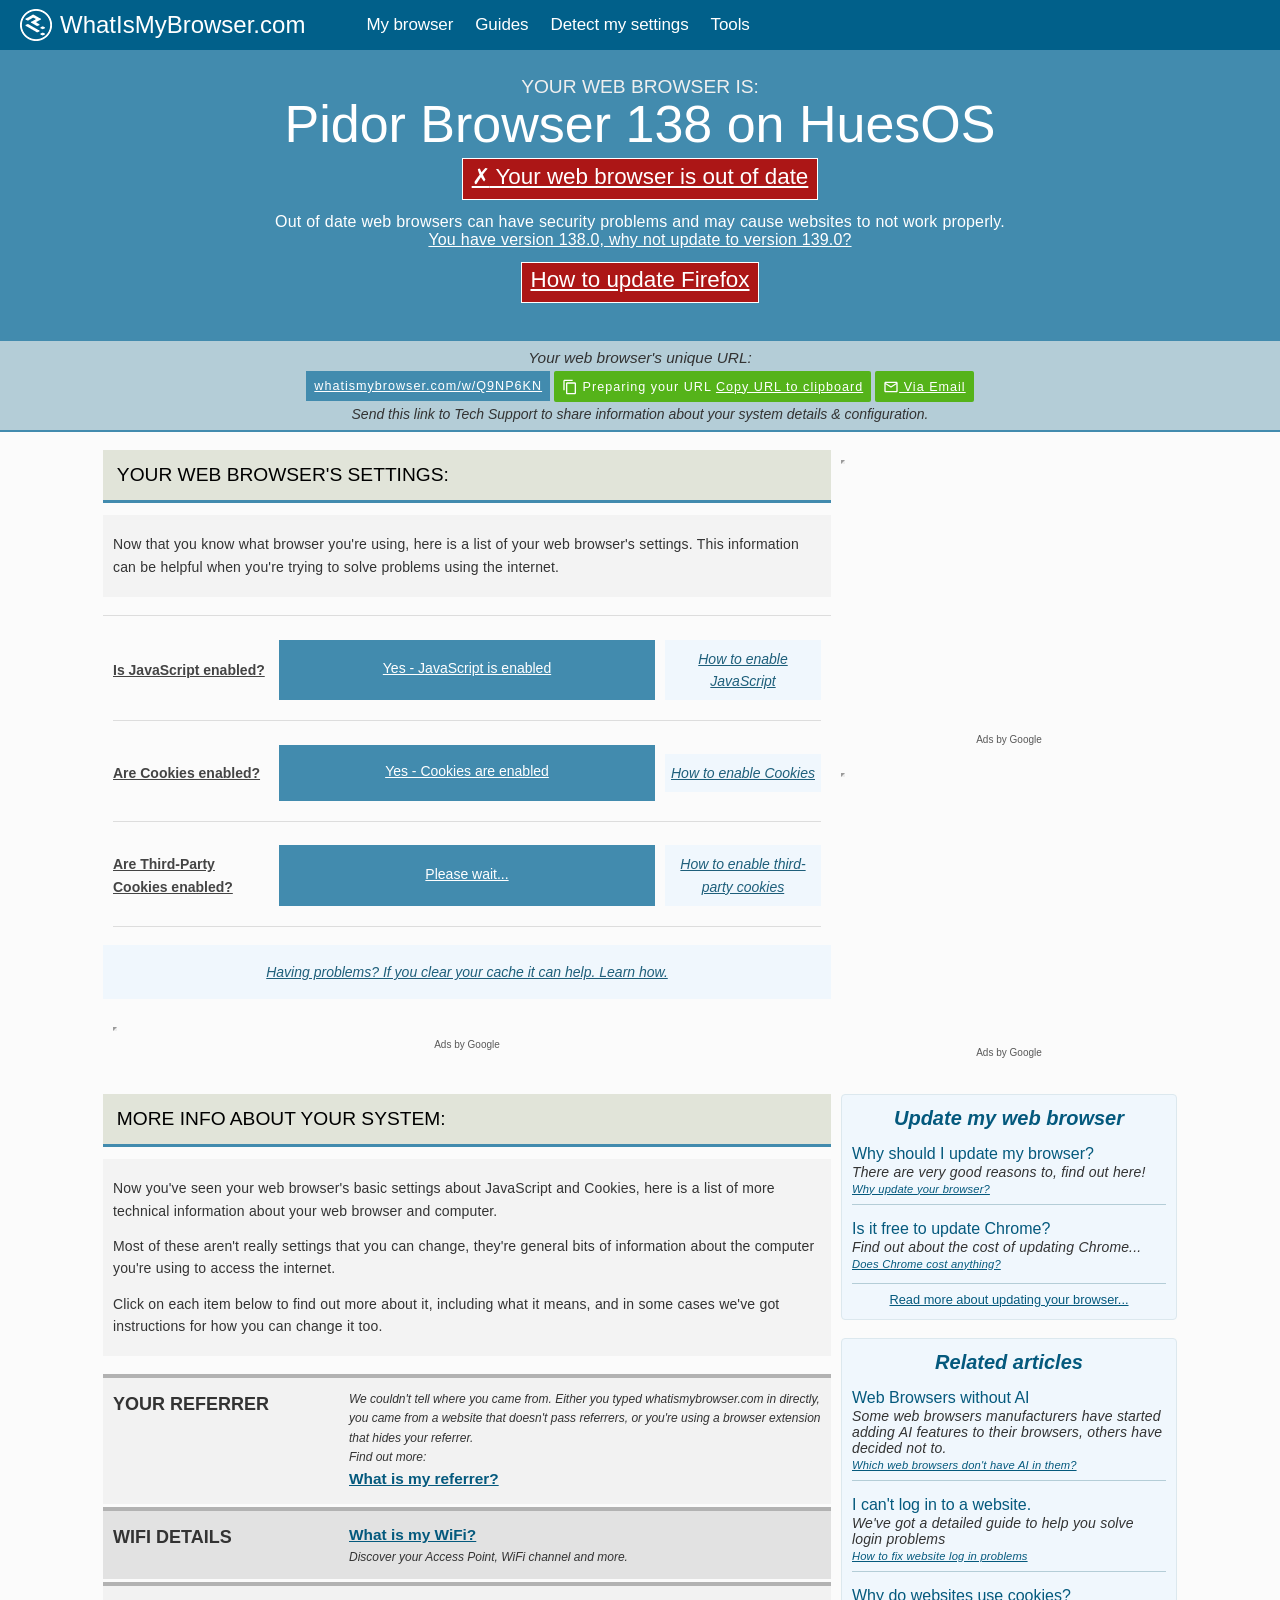
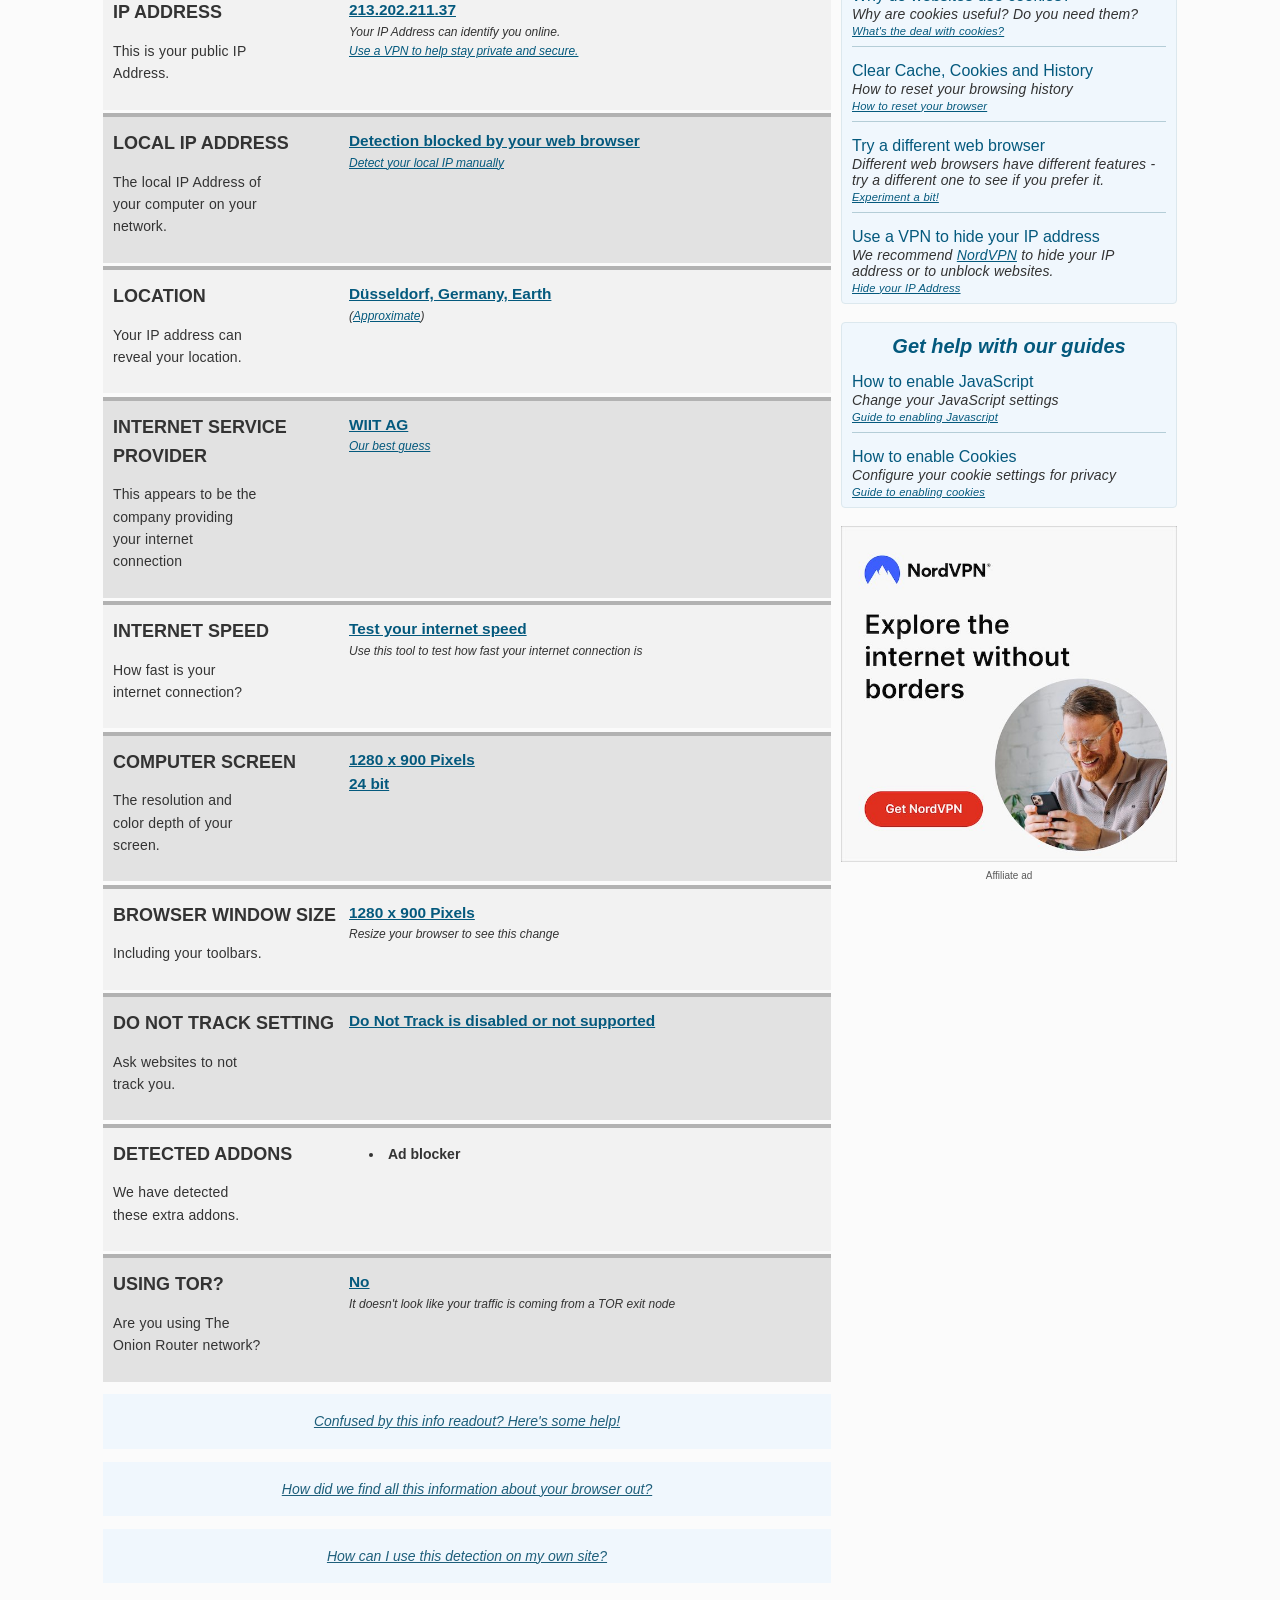
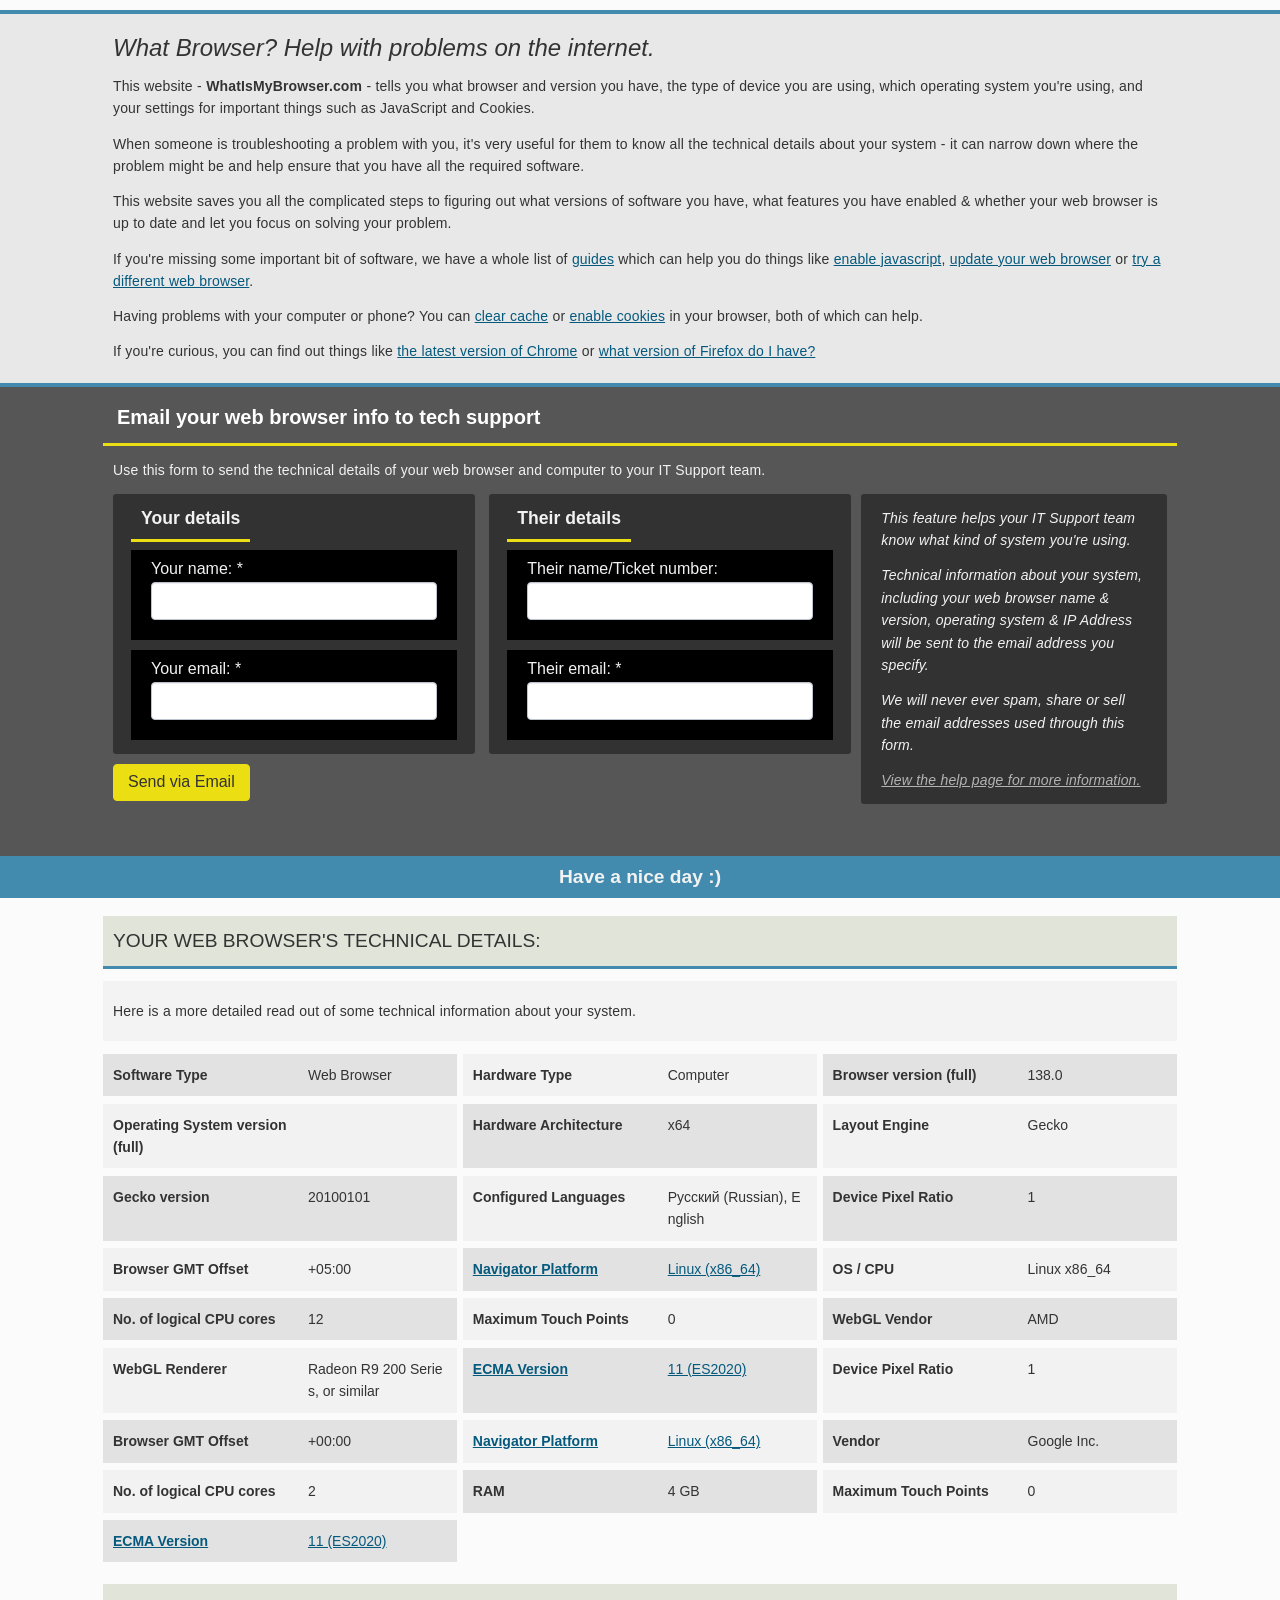
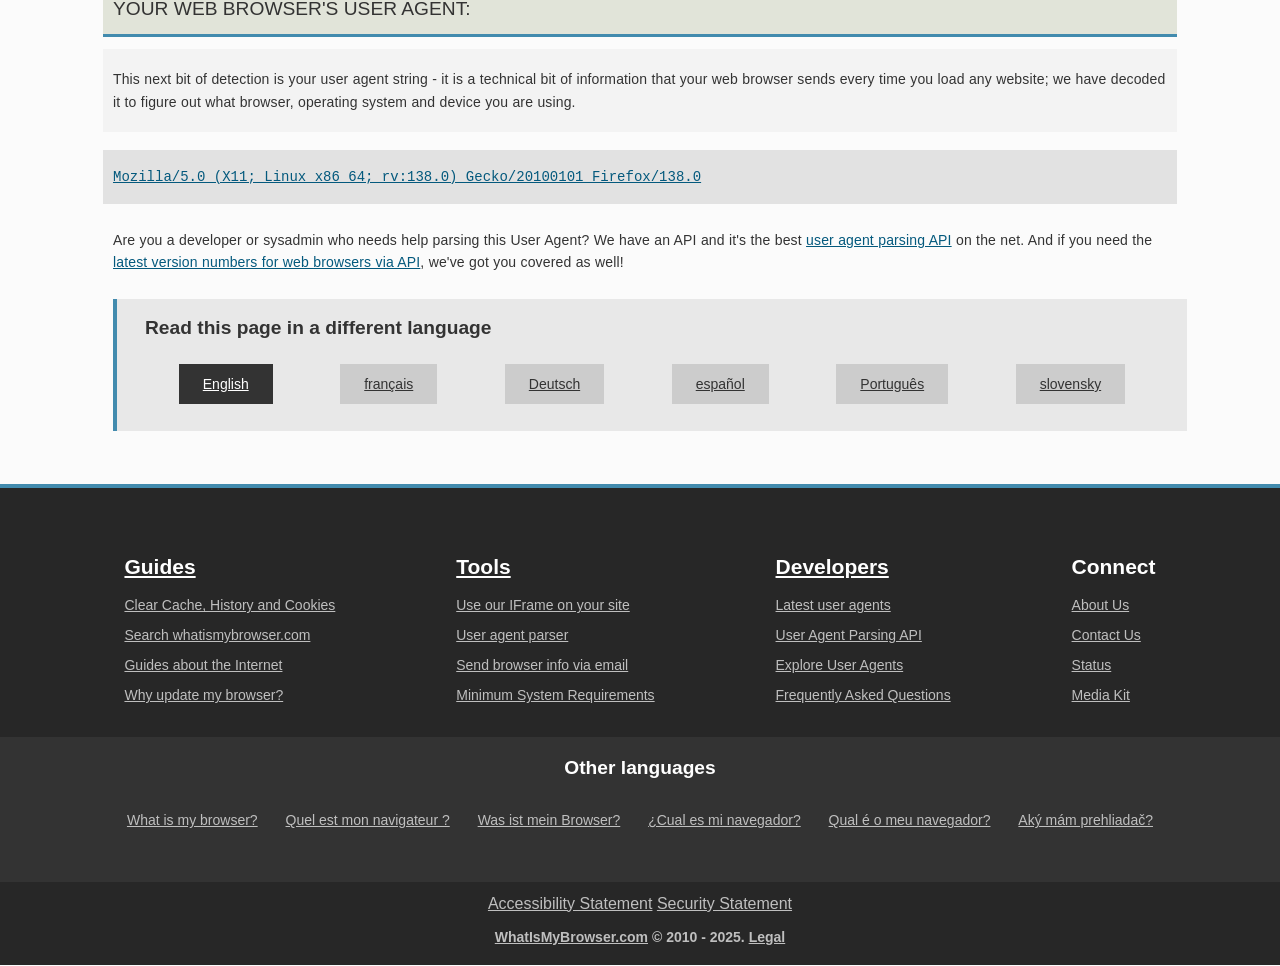
<file: What browser_ My browser_ Is my browser out of date_.html>
<!DOCTYPE html>
<html lang="en"><head>
<meta http-equiv="content-type" content="text/html; charset=UTF-8">
        <meta charset="utf-8">

        

            
        
    

        <link rel="stylesheet preload prefetch" as="style" type="text/css" href="What%20browser_%20My%20browser_%20Is%20my%20browser%20out%20of%20date__files/site.min.css">

        
    

    


        


        <title>What browser? My browser? Is my browser out of date?</title>
        <meta name="description" content="What browser do I have? Find out my browser, check that my browser is up to date and what my settings are.">

        <!-- Mobile meta tags -->
        <meta name="viewport" content="width=device-width, initial-scale=1.0, user-scalable=yes">
        <meta name="mobile-web-app-capable" content="yes">
        <meta name="HandheldFriendly" content="true">
        <meta name="format-detection" content="telephone=no">

        <!-- Open Graph meta tags -->
        <meta property="og:site_name" content="WhatIsMyBrowser.com">
        <meta property="og:type" content="Website">
        <meta property="og:title" content="What browser? My browser? Is my browser out of date?"> 
        <meta property="og:image" content="https://cdn.whatismybrowser.com/prod-website/static/main/images/logo/open-graph-homepage.png"> 
        <meta property="og:description" content="What browser do I have? Find out my browser, check that my browser is up to date and what my settings are.">
        <meta property="og:url" content="https://www.whatismybrowser.com/">
        <meta property="article:section" content="Technology">
        <meta property="article:published_time" content="2010-11-10T00:00:00">
        <meta property="article:modified_time" content="2025-05-28T00:00:00">

        <!-- Twitter -->
        <meta name="twitter:card" content="summary">
        <meta name="twitter:site" content="@whatismybrowser">
        <meta name="twitter:creator" content="@whatismybrowser">
        <meta name="twitter:title" content="What browser? My browser? Is my browser out of date?">
        <meta name="twitter:description" content="What browser do I have? Find out my browser, check that my browser is up to date and what my settings are.">
        <meta name="twitter:image" content="https://cdn.whatismybrowser.com/prod-website/static/main/images/logo/open-graph-homepage.png">
        

        <!-- Favicon -->
        <link rel="shortcut icon" href="https://cdn.whatismybrowser.com/prod-website/static/favicon.ico" type="image/x-icon">
        <link rel="apple-touch-icon" sizes="152x152" href="https://cdn.whatismybrowser.com/prod-website/static/main/images/logo/apple-touch-icon.png">
        <link rel="icon" sizes="192x192" href="https://cdn.whatismybrowser.com/prod-website/static/main/images/logo/wimb-192.png">

        <!-- Misc -->
        <meta name="msapplication-config" content="none">

        
        <meta name="theme-color" content="#428bae">

        
        <!-- The Canonical URL for this page -->
        <link rel="canonical" href="https://www.whatismybrowser.com/">
        

        
        <!-- Translated versions -->
        <link rel="alternate" hreflang="en" href="https://www.whatismybrowser.com/">
        <link rel="alternate" hreflang="x-default" href="https://www.whatismybrowser.com/">
        <link rel="alternate" hreflang="fr" href="https://www.whatismybrowser.com/fr/">
        <link rel="alternate" hreflang="de" href="https://www.whatismybrowser.com/de/">
        <link rel="alternate" hreflang="es" href="https://www.whatismybrowser.com/es/">
        <link rel="alternate" hreflang="pt" href="https://www.whatismybrowser.com/pt/">
        <link rel="alternate" hreflang="sk" href="https://www.whatismybrowser.com/sk/">
        

        

        
        <!-- Preload javascript (it's added at the end of the page) -->
        <link rel="preload prefetch" href="What%20browser_%20My%20browser_%20Is%20my%20browser%20out%20of%20date__files/site.min.js" as="script">
        


        

    

    
        <!-- Google AdSense -->
        <script async="" src="What%20browser_%20My%20browser_%20Is%20my%20browser%20out%20of%20date__files/googlesyndication_adsbygoogle.js" crossorigin="anonymous"></script>
    



        
        <!-- Structured Data -->
        <script type="application/ld+json">
            {
                "@context": "https://schema.org",
                "@type": "WebPage",
                "name": "WhatIsMyBrowser.com",
                "description": "What browser do I have? Find out my browser, check that my browser is up to date and what my settings are.",
                "url": "https://www.whatismybrowser.com/",
                "mainEntityOfPage": "https://www.whatismybrowser.com/",
                "datePublished": "2010-11-10",
                "dateModified": "2025-05-28",
                "author": {
                    "@type": "Person",
                    "name": "Brett Harris",
                    "givenName": "Brett",
                    "familyName": "Harris",
                    "url": "https://www.whatismybrowser.com/about/team/brett-harris"
                },
                "image": {
                    "@type": "ImageObject",
                    "url": "https://cdn.whatismybrowser.com/prod-website/static/main/images/logo/open-graph-homepage.png"
                }
            }
        </script>


        

        <!-- Structured Data - For the whole site: Organization and the Website itself -->
        <script type="application/ld+json">
            {
                "@context": "https://schema.org",
                "@type": "Organization",
                "name": "WhatIsMyBrowser.com",
                "url": "https://www.whatismybrowser.com",
                "foundingDate": "2010-11-10",
                "founder": {
                    "@type": "Person",
                    "name": "Brett Harris",
                    "givenName": "Brett",
                    "familyName": "Harris",
                    "url": "https://www.whatismybrowser.com/about/team/brett-harris"
                },
                "logo": {
                    "@type": "ImageObject",
                    "url": "https://cdn.whatismybrowser.com/prod-website/static/main/images/logo/logo-words-blue-black-transparent.png",
                    "width": 600,
                    "height": 600
                },
                "sameAs": [
                    "https://twitter.com/whatismybrowser",
                    "https://github.com/whatismybrowser/"
                ]
            }
        </script>
        <script type="application/ld+json">
            {
                "@context": "https://schema.org",
                "@type": "WebSite",
                "name": "WhatIsMyBrowser.com",
                "url": "https://www.whatismybrowser.com",
                "image": {
                    "@type": "ImageObject",
                    "url": "https://cdn.whatismybrowser.com/prod-website/static/main/images/logo/open-graph-homepage.png",
                    "width": 600,
                    "height": 600
                },
                "potentialAction": {
                    "@type": "SearchAction",
                    "target": "https://www.whatismybrowser.com/search/?q={search_term}",
                    "query-input": "required name=search_term"
                },
                "sameAs": [
                    "https://twitter.com/whatismybrowser",
                    "https://github.com/whatismybrowser/"
                ]
            }
        </script>


    </head>
    <body class=" section_homepage    page lang-en">

        



        <nav id="site" aria-label="Heading and navigation">

            <div id="top-logo-and-name">
                <a href="https://www.whatismybrowser.com/" aria-label="My Browser">
                    <div id="top-logo"></div>
                </a>
                <div id="top-name"><a href="https://www.whatismybrowser.com/"><span id="top-name-site">WhatIsMyBrowser.com</span></a></div>
            </div>

            <ul id="main-nav">
                
                <li class="homepage"><a href="https://www.whatismybrowser.com/">My browser</a></li>
                
                <li class="guides"><a href="https://www.whatismybrowser.com/guides/">Guides</a></li>
                
                <li class="detect"><a href="https://www.whatismybrowser.com/detect/">Detect my settings</a></li>
                
                <li class="developers-tools"><a href="https://www.whatismybrowser.com/developers/tools/">Tools</a></li>
                
            </ul>

            

        </nav>



        <div id="content-base">

            



            
    


            

        

            
            

        
        
            <section class="section-block section-block-full-width section-block-full-width-no-corset" id="section-readout-primary" aria-label="Your web browser, operating system, and device information">
                <div class="detection-primary" id="readout-primary">
                    


                    <ul id="primary-browser-detection">

                        <li id="primary-browser-detection-backend">
                        

                            

                                




                            <h1>
                                
                                    
                                        Your web browser is:
                                    
                                
                            </h1>

                            <div class="string-major" aria-label="We detect that your web browser is">

                                

                                <a href="https://www.whatismybrowser.com/detect/what-version-of-firefox-do-i-have/">Pidor Browser 138 on HuesOS
  
</a>

                                

                            </div>

                        

                        

                            <!-- Attention fellow developers! If you're trying to get this browser detection result
                                for your own website, don't scrape this page; use our API! You'll get an easy to use interface
                                and the detection is always being updated. Check out: https://developers.whatismybrowser.com/api/
                                You'll also be helping support this project. Thankyou! -->




                                

                        

                            <div class="version-check" aria-label="Is your web browser up to date?">

                            

                                
                                    

                                        <div class="judgment judgment-bad">
                                        
                                            <a href="https://www.whatismybrowser.com/guides/how-to-update-your-browser/firefox">
                                        

                                                <span class="symbol">✗</span> Your web browser is out of date
                                        
                                            </a>
                                        
                                        </div>

                                    <div class="out-of-date-warning-and-cta">
                                        
                                        <p>
                                            Out of date web browsers can
 have security problems and may cause websites to not work properly.<br>

                                            
                                            
                                                <a href="https://www.whatismybrowser.com/guides/how-to-update-your-browser/firefox">
                                            
                                            
                                            You have version 138.0, why not update to version 139.0?

                                            
                                            
                                                </a>
                                            
                                        </p>

                                        
                                            <div class="update_cta judgment judgment-bad"><a href="https://www.whatismybrowser.com/guides/how-to-update-your-browser/firefox">How to update Firefox</a></div>

                                        

                                    </div>
                                    
                                    
                                

                            

                            </div>

                        








                            

                        
                        </li>

                        

                    </ul>

                    

                    

                </div>
            </section>

            

            <section class="section-block section-block-full-width section-block-full-width-no-corset" id="section-ubuc" aria-label="A unique URL which shows a readout of your web browser, you can share URL with your tech support team so that they know what system you are using.">
                

                <article id="share-with-tech-support" aria-label="A unique URL that will show the technical details of your system if you share it with someone.">
                        <h2>Your web browser's unique URL:</h2>

                        

                        <div id="ubuc-ui-elements">

                            <div class="select-ubuc-link">
                                <a href="https://www.whatismybrowser.com/w/Q9NP6KN" class="url" title="Your unique URL" id="ubuc-browser-url" aria-label="Your unique URL" style="display: block;">whatismybrowser.com/w/Q9NP6KN</a>
                                <div class="url" title="Your unique URL" id="ubuc-browser-url-div" style="display: none;">whatismybrowser.com/w/Q9NP6KN</div>
                            </div>

                            <div class="ubuc-button button-is-visible" id="ubuc-copy-link" data-clipboard-text="https://whatismybrowser.com/w/Q9NP6KN" data-clipboard-action="copy" title="Click to copy your URL to your clipboard">
                                <svg xmlns="http://www.w3.org/2000/svg" width="24" height="24" viewBox="0 0 24 24"><g id="content_copy_24px" fill="#FFFFFF" fill-rule="nonzero"><path d="M16 1H4c-1.1 0-2 .9-2 2v14h2V3h12V1zm3 4H8c-1.1 0-2 .9-2 2v14c0 1.1.9 2 2 2h11c1.1 0 2-.9 2-2V7c0-1.1-.9-2-2-2zm0 16H8V7h11v14z"></path></g></svg>
                                <span id="ubuc-preparing-your-url" style="display: none;">Preparing your URL</span>
                                <span id="ubuc-copy-your-url" style="display: inline;">Copy URL to clipboard</span>

                                
                            </div>

                            
                            <a class="ubuc-button" id="ubuc-send-link" href="#send-to-tech" title="Use the form to send a detailed email containing your browser information"><svg width="24" height="24" xmlns="http://www.w3.org/2000/svg" fill="#FFFFFF" viewBox="0 0 24 24"><path d="M20 4H4c-1.1 0-1.99.9-1.99 2L2 18c0 1.1.9 2 2 2h16c1.1 0 2-.9 2-2V6c0-1.1-.9-2-2-2zm0 14H4V8l8 5 8-5v10zm-8-7L4 6h16l-8 5z"></path></svg> Via Email</a>
                            

                        </div>

                        <p id="ubuc-clipboard-message" aria-live="polite"></p>

                        <div id="ubuc-description">Send this link to Tech Support to share information about your system details &amp; configuration.</div>

                        

                </article>

            </section>

            <section class="section-block section-block-main-extra" id="section-readout-secondary">
                <div class="corset">
                    <div class="content-block-main detection-secondary" id="readout-secondary" aria-label="Your Web Browser's Settings">
                        

                        <h2 id="browser-capabilities"><a href="https://www.whatismybrowser.com/detect/">Your Web Browser's Settings:</a></h2>

                        
                        <div class="now-you-know">
                            <p>Now that you know what browser you're 
using, here is a list of your web browser's settings. This information 
can be helpful when you're trying to solve problems using the internet.</p>
                        </div>
                        

                        <ul id="your-browsers-settings" class="">

                            <li id="your-browsers-settings-javascript">
                                <div class="setting-description">
                                    <a href="https://www.whatismybrowser.com/detect/is-javascript-enabled/">Is JavaScript enabled?</a>
                                </div>
                                <div class="setting-detection judgment judgment-brand">
                                    <a href="https://www.whatismybrowser.com/detect/is-javascript-enabled/" id="javascript-detection"><span class="detection-message no-javascript">Yes - JavaScript is enabled</span></a>
                                </div>
                                
                                <div class="setting-change-guide">
                                    <a href="https://www.whatismybrowser.com/guides/how-to-enable-javascript/" class="further-info-link">How to enable JavaScript</a>
                                </div>
                                
                            </li>

                            <li id="your-browsers-settings-cookies">
                                <div class="setting-description">
                                    <a href="https://www.whatismybrowser.com/detect/are-cookies-enabled/">Are Cookies enabled?</a>
                                </div>
                                <div class="setting-detection judgment judgment-brand">
                                    <a href="https://www.whatismybrowser.com/detect/are-cookies-enabled/" id="cookies-detection"><span class="detection-message no-javascript">Yes - Cookies are enabled</span></a>
                                </div>
                                
                                <div class="setting-change-guide">
                                    <a href="https://www.whatismybrowser.com/guides/how-to-enable-cookies/" class="further-info-link">How to enable Cookies</a>
                                </div>
                                
                            </li>

                             
                            <li id="your-browsers-settings-cookies-third-party">
                                <div class="setting-description">
                                    <a href="https://www.whatismybrowser.com/detect/are-third-party-cookies-enabled/">Are Third-Party Cookies enabled?</a>
                                </div>
                                <div class="setting-detection judgment judgment-brand">
                                    <a href="https://www.whatismybrowser.com/detect/are-third-party-cookies-enabled/" id="third-party-cookies-detection"><span class="detection-message no-javascript">Yes - Third-Party Cookies are enabled</span></a>
                                </div>
                                
                                <div class="setting-change-guide">
                                    <a href="https://www.whatismybrowser.com/guides/how-to-enable-cookies/" class="further-info-link">How to enable third-party cookies</a>
                                </div>
                                
                            </li>
                            

                        </ul>

                        
                        <a href="https://www.whatismybrowser.com/guides/clear-cache-history-cookies/" class="try-clearing-your-cache further-info-link">Having problems? If you clear your cache it can help. Learn how.</a>
                        


                        


    
                        <div class="fun fun-adsense fun-position-content">
                            <div class="fun-inner">
                                
                                <!-- WIMB: Main A -->
                                <ins class="adsbygoogle" style="display:block" data-ad-client="ca-pub-8548565564007782" data-ad-slot="4799716640" data-ad-format="auto" data-full-width-responsive="true" data-adsbygoogle-status="done"><iframe id="aswift_0" style="height: 1px !important; max-height: 1px !important; max-width: 1px !important; width: 1px !important;"><iframe id="google_ads_frame0"></iframe></iframe></ins>
                                <script>
                                (adsbygoogle = window.adsbygoogle || []).push({});
                                </script>
                            </div>
                            <div class="fun-info-footer">Ads by Google</div>
                        </div>



                    </div>

                    <div class="content-block-extra">
                        


    
                        <div class="fun fun-adsense fun-responsive">
                            <div class="fun-inner">
                                
                                <!-- WIMB: Extra A -->
                                <ins class="adsbygoogle" style="display:block" data-ad-client="ca-pub-8548565564007782" data-ad-slot="5510985125" data-ad-format="auto" data-full-width-responsive="true" data-adsbygoogle-status="done"><iframe id="aswift_1" style="height: 1px !important; max-height: 1px !important; max-width: 1px !important; width: 1px !important;"><iframe id="google_ads_frame1"></iframe></iframe></ins>
                                <script>
                                (adsbygoogle = window.adsbygoogle || []).push({});
                                </script>
                            </div>
                            <div class="fun-info-footer">Ads by Google</div>
                        </div>



                        


    
                        <div class="fun fun-adsense fun-responsive">
                            <div class="fun-inner">
                                
                                <!-- WIMB: Extra B -->
                                <ins class="adsbygoogle" style="display:block" data-ad-client="ca-pub-8548565564007782" data-ad-slot="2818370829" data-ad-format="auto" data-full-width-responsive="true" data-adsbygoogle-status="done"><iframe id="aswift_2" style="height: 1px !important; max-height: 1px !important; max-width: 1px !important; width: 1px !important;"><iframe id="google_ads_frame2"></iframe></iframe></ins>
                                <script>
                                (adsbygoogle = window.adsbygoogle || []).push({});
                                </script>
                            </div>
                            <div class="fun-info-footer">Ads by Google</div>
                        </div>


                    </div>
                </div>
            </section>

            

            



            <section class="section-block section-block-main-extra" id="section-readout-tertiary" aria-label="More information about your system">
                <div class="corset">
                    <div class="content-block-main detection-tertiary" id="readout-tertiary">
                        



                        <h2><a href="https://www.whatismybrowser.com/detect/">More info about your system:</a></h2>

                        

                        <div class="now-you-know">
                            <p>Now you've seen your web browser's basic 
settings about JavaScript and Cookies, here is a list of more technical 
information about your web browser and computer.</p>

                            <p>Most of these aren't really settings that
 you can change, they're general bits of information about the computer 
you're using to access the internet.</p>

                            <p>Click on each item below to find out more
 about it, including what it means, and in some cases we've got 
instructions for how you can change it too.</p>
                        </div>

                        

                        <ul id="info-readout">
                            

                            <li id="referrer">
                                <div class="description-column">
                                    <h3><a href="https://www.whatismybrowser.com/detect/what-is-my-referrer/">Your referrer</a></h3>
                                </div>
                                <div class="detected-column">
                                    
                                        <div class="text">We couldn't 
tell where you came from. Either you typed whatismybrowser.com in 
directly, you came from a website that doesn't pass referrers, or you're
 using a browser extension that hides your referrer.</div>
                                    

                                    <div class="text">Find out more:</div>
                                    <a href="https://www.whatismybrowser.com/detect/what-is-my-referrer/">What is my referrer?</a>
                                </div>        
                            </li>

                            <li id="wifi">
                                <div class="description-column">
                                    <h3>WiFi Details</h3>
                                </div>
                                <div class="detected-column">
                                    <a href="https://www.whatismybrowser.com/detect/what-is-my-wifi/">What is my WiFi?</a>
                                    <div class="text">
                                        Discover your Access Point, WiFi channel and more.
                                    </div>
                                </div>
                            </li>

                            <li id="ip-address">
                                <div class="description-column">
                                    <h3><a href="https://www.whatismybrowser.com/detect/what-is-my-ip-address/">IP Address</a></h3>
                                    <div class="text">
                                        <p><a href="https://www.whatismybrowser.com/detect/what-is-my-ip-address/">This is your public IP Address.</a></p>
                                    </div>
                                </div>
                                <div class="detected-column">
                                    <a href="https://www.whatismybrowser.com/detect/what-is-my-ip-address/" title="Your IP Address">213.202.211.37</a>
                                    <div class="text">Your IP Address can identify you online.
                                        <br>
                                        
                                        <a href="https://go.nordvpn.net/aff_c?offer_id=252&amp;aff_id=8126" target="_blank">Use a VPN to help stay private and secure.</a>
                                    </div>
                                </div>
                            </li>

                            <li id="local-ip-address">
                                <div class="description-column">
                                    <h3><a href="https://www.whatismybrowser.com/detect/what-is-my-local-ip-address/">Local IP Address</a></h3>
                                    <div class="text">
                                        <p><a href="https://www.whatismybrowser.com/detect/what-is-my-local-ip-address/">The local IP Address of your computer on your network.</a></p>
                                    </div>
                                </div>
                                <div class="detected-column">

                                    <div class="detected-column-text" style="display: none;">Please wait...</div>

                                    <div id="local-ip-address-detection-blocked" style="display: block;">
                                        
                                        <a href="https://www.whatismybrowser.com/detect/what-is-my-local-ip-address/" title="Your Local IP Address">Detection blocked by your web browser</a>

                                        <div class="text">
                                        <a href="https://www.whatismybrowser.com/detect/what-is-my-local-ip-address/">Detect your local IP manually</a>
                                    </div>
                                    </div>

                                </div>
                            </li>

                            
                            <li id="ip-location">
                                <div class="description-column">
                                    <h3><a href="https://www.whatismybrowser.com/detect/ip-address-location/">Location</a></h3>
                                    <div class="text">
                                        <p><a href="https://www.whatismybrowser.com/detect/ip-address-location/">Your IP address can reveal your location.</a></p>
                                    </div>
                                </div>
                                <div class="detected-column">
                                    <a href="https://www.whatismybrowser.com/detect/ip-address-location/">Düsseldorf, Germany, Earth</a>
                                    <div class="text">
                                        (<a href="https://www.whatismybrowser.com/faq/location-detection-is-wrong">Approximate</a>)
                                    </div>

                                </div>
                            </li>
                            

                            <li id="ip-location">
                                <div class="description-column">
                                    <h3><a href="https://www.whatismybrowser.com/detect/what-is-my-isp/">Internet Service Provider</a></h3>
                                    <div class="text">
                                        <p><a href="https://www.whatismybrowser.com/detect/what-is-my-isp/">This appears to be the company providing your internet connection</a></p>
                                    </div>
                                </div>
                                <div class="detected-column">
                                    
                                    <a href="https://www.whatismybrowser.com/detect/what-is-my-isp/">WIIT AG</a>
                                    
                                    <div class="text">
                                        <a href="https://www.whatismybrowser.com/faq/isp-detection-is-wrong">Our best guess</a>
                                    </div>

                                </div>
                            </li>

                            
                            
                            <li id="speed-test">
                                <div class="description-column">
                                    <h3><a href="https://www.whatismybrowser.com/detect/speed-test/">Internet speed</a></h3>
                                    <div class="text">
                                        <p>How fast is your internet connection?</p>
                                    </div>
                                </div>
                                <div class="detected-column">
                                    <a href="https://www.whatismybrowser.com/detect/speed-test/">Test your internet speed</a>
                                    <div class="text">Use this tool to test how fast your internet connection is</div>
                                </div>
                            </li>

                            <li id="computer-screen">
                                <div class="description-column">
                                    <h3><a href="https://www.whatismybrowser.com/detect/how-big-is-my-computer-screen/">Computer screen</a></h3>
                                    <div class="text">
                                        <p><a href="https://www.whatismybrowser.com/detect/how-big-is-my-computer-screen/">The resolution and color depth of your screen.</a></p>
                                    </div>
                                </div>
                                <div class="detected-column">
                                    <a href="https://www.whatismybrowser.com/detect/how-big-is-my-computer-screen/" id="computer-screen-detection"><span class="detection-message">1920 <span>x</span> 1080 Pixels<br>24 bit</span></a>
                                </div>
                            </li>

                            <li id="browser-window-size">
                                <div class="description-column">
                                    <h3><a href="https://www.whatismybrowser.com/detect/how-big-is-my-web-browser/">Browser Window size</a></h3>
                                    <div class="text">
                                        <p><a href="https://www.whatismybrowser.com/detect/how-big-is-my-web-browser/">Including your toolbars.</a></p>
                                    </div>
                                </div>
                                <div class="detected-column">
                                    <a href="https://www.whatismybrowser.com/detect/how-big-is-my-web-browser/" id="browser-window-size-detection"><span class="detection-message">1920 x 1036 Pixels</span></a>
                                    <div class="text requires-javascript">
                                        Resize your browser to see this change
                                    </div>
                                </div>
                            </li>

                            <li id="browser-do-not-track">
                                <div class="description-column">
                                    <h3><a href="https://www.whatismybrowser.com/detect/is-do-not-track-enabled/">Do Not Track setting</a></h3>
                                    <div class="text">
                                        <p><a href="https://www.whatismybrowser.com/detect/is-do-not-track-enabled/">Ask websites to not track you.</a></p>
                                    </div>
                                </div>
                                <div class="detected-column">
                                    
                                        <a href="https://www.whatismybrowser.com/detect/is-do-not-track-enabled/">Do Not Track is disabled or not supported</a>
                                    
                                </div>
                            </li>

                            

                            

                            <li id="detected-addons" style="display: flex;">
                                <div class="description-column">
                                    <h3>Detected Addons</h3>
                                    <div class="text">
                                        <p>We have detected these extra addons.</p>
                                    </div>
                                </div>
                                    <div class="detected-column">
                                    <ul id="detected-addons-ul" class="addons">
                                    
                                    <li>Ad blocker</li></ul>
                                </div>
                            </li>

                            

                            <li id="is-from-a-tor-exit-ip">
                                <div class="description-column">
                                    <h3><a href="https://www.whatismybrowser.com/detect/am-i-using-tor/">Using TOR?</a></h3>
                                    <div class="text">
                                        <p><a href="https://www.whatismybrowser.com/detect/am-i-using-tor/">Are you using The Onion Router network?</a></p>
                                    </div>
                                </div>
                                <div class="detected-column">
                                    
                                        <a href="https://www.whatismybrowser.com/detect/am-i-using-tor/">No</a>
                                        <div class="text">It doesn't look like your traffic is coming from a TOR exit node</div>
                                    
                                </div>            
                            </li>
                        </ul>


                        <a href="https://www.whatismybrowser.com/faq/explain-the-homepage-detection" class="further-info-link">Confused by this info readout? Here's some help!</a>

                        <a href="https://www.whatismybrowser.com/faq/how-do-you-detect-my-browser-and-settings" class="further-info-link">How did we find all this information about your browser out?</a>

                        <a href="https://www.whatismybrowser.com/faq/how-can-i-use-this-detection-on-my-own-site" class="further-info-link">How can I use this detection on my own site?</a>
                    </div>
                    <div class="content-block-extra">

                        
                        
                        



                        <section class="link-group related-articles">
                            <h2><a href="https://www.whatismybrowser.com/guides/how-to-update-your-browser/">Update my web browser</a></h2>

                            <ul>
                            
                                <li>
                                    <h3><a href="https://www.whatismybrowser.com/guides/how-to-update-your-browser/faq/why-should-i-update-my-web-browser">Why should I update my browser?</a></h3>
                                    <p>There are very good reasons to, find out here!
                                        
                                            <br><a href="https://www.whatismybrowser.com/guides/how-to-update-your-browser/faq/why-should-i-update-my-web-browser" class="read-more">Why update your browser?</a>
                                        
                                    </p>
                                </li>
                            
                                <li>
                                    <h3><a href="https://www.whatismybrowser.com/guides/how-to-update-your-browser/faq/is-it-free-to-update-chrome">Is it free to update Chrome?</a></h3>
                                    <p>Find out about the cost of updating Chrome...
                                        
                                            <br><a href="https://www.whatismybrowser.com/guides/how-to-update-your-browser/faq/is-it-free-to-update-chrome" class="read-more">Does Chrome cost anything?</a>
                                        
                                    </p>
                                </li>
                            
                            </ul>
                            
                            <div class="link-group-footer">
                                <a href="https://www.whatismybrowser.com/guides/how-to-update-your-browser/faq/">Read more about updating your browser...</a>
                            </div>
                            
                        </section>


                        


                        <section class="link-group related-articles">
                            <h2><a href="https://www.whatismybrowser.com/guides/">Related articles</a></h2>

                            <ul>
                            
                                <li>
                                    <h3><a href="https://www.whatismybrowser.com/guides/ai/web-browsers-without-ai/">Web Browsers without AI</a></h3>
                                    <p>Some web browsers manufacturers have started adding AI features to their browsers, others have decided not to.
                                        
                                            <br><a href="https://www.whatismybrowser.com/guides/ai/web-browsers-without-ai/" class="read-more">Which web browsers don't have AI in them?</a>
                                        
                                    </p>
                                </li>
                            
                                <li>
                                    <h3><a href="https://www.whatismybrowser.com/guides/troubleshooting/website/cant-log-in">I can't log in to a website.</a></h3>
                                    <p>We've got a detailed guide to help you solve login problems
                                        
                                            <br><a href="https://www.whatismybrowser.com/guides/troubleshooting/website/cant-log-in" class="read-more">How to fix website log in problems</a>
                                        
                                    </p>
                                </li>
                            
                                <li>
                                    <h3><a href="https://www.whatismybrowser.com/guides/how-to-enable-cookies/faq/why-do-websites-use-cookies">Why do websites use cookies?</a></h3>
                                    <p>Why are cookies useful? Do you need them?
                                        
                                            <br><a href="https://www.whatismybrowser.com/guides/how-to-enable-cookies/faq/why-do-websites-use-cookies" class="read-more">What's the deal with cookies?</a>
                                        
                                    </p>
                                </li>
                            
                                <li>
                                    <h3><a href="https://www.whatismybrowser.com/guides/clear-cache-history-cookies/">Clear Cache, Cookies and History</a></h3>
                                    <p>How to reset your browsing history
                                        
                                            <br><a href="https://www.whatismybrowser.com/guides/clear-cache-history-cookies/" class="read-more">How to reset your browser</a>
                                        
                                    </p>
                                </li>
                            
                                <li>
                                    <h3><a href="https://www.whatismybrowser.com/guides/how-to-try-a-different-web-browser/">Try a different web browser</a></h3>
                                    <p>Different web browsers have different features - try a different one to see if you prefer it.
                                        
                                            <br><a href="https://www.whatismybrowser.com/guides/how-to-try-a-different-web-browser/" class="read-more">Experiment a bit!</a>
                                        
                                    </p>
                                </li>
                            
                                <li>
                                    <h3><a href="https://go.nordvpn.net/aff_c?offer_id=252&amp;aff_id=8126" target="_blank">Use a VPN to hide your IP address</a></h3>
                                    <p>We recommend <a href="https://nordvpn.com/what-is-a-vpn/" target="_blank">NordVPN</a> to hide your IP address or to unblock websites.
                                        
                                            <br><a href="https://go.nordvpn.net/aff_c?offer_id=252&amp;aff_id=8126" class="read-more" target="_blank">Hide your IP Address</a>
                                        
                                    </p>
                                </li>
                            
                            </ul>
                            
                        </section>


                        


                        <section class="link-group related-articles">
                            <h2><a href="https://www.whatismybrowser.com/guides/">Get help with our guides</a></h2>

                            <ul>
                            
                                <li>
                                    <h3><a href="https://www.whatismybrowser.com/guides/how-to-enable-javascript/">How to enable JavaScript</a></h3>
                                    <p>Change your JavaScript settings
                                        
                                            <br><a href="https://www.whatismybrowser.com/guides/how-to-enable-javascript/" class="read-more">Guide to enabling Javascript</a>
                                        
                                    </p>
                                </li>
                            
                                <li>
                                    <h3><a href="https://www.whatismybrowser.com/guides/how-to-enable-cookies/">How to enable Cookies</a></h3>
                                    <p>Configure your cookie settings for privacy
                                        
                                            <br><a href="https://www.whatismybrowser.com/guides/how-to-enable-cookies/" class="read-more">Guide to enabling cookies</a>
                                        
                                    </p>
                                </li>
                            
                            </ul>
                            
                        </section>

                        
                        


    

                        <div class="fun fun-nordvpn fun-responsive">
                            <div class="fun-inner">
                                
                                <a href="https://go.nordvpn.net/aff_c?offer_id=252&amp;aff_id=8126" target="_blank"><img src="What%20browser_%20My%20browser_%20Is%20my%20browser%20out%20of%20date__files/nordvpn-mrec-01.jpg"></a>
                            </div>
                            <div class="fun-info-footer">Affiliate ad</div>
                        </div>



                    </div>
                </div>
            </section>


            <section class="section-block section-block-main-only" id="about-the-site" aria-label="Description of the website">
                <div class="corset">
                    <div class="content-block-main">

                        

                        <h2>What Browser? Help with problems on the internet.</h2>

                        <p>This website - <strong>WhatIsMyBrowser.com</strong>
 - tells you what browser and version you have, the type of device you 
are using, which operating system you're using, and your settings for 
important things such as JavaScript and Cookies.</p>

                        <p>When someone is troubleshooting a problem 
with you, it's very useful for them to know all the technical details 
about your system - it can narrow down where the problem might be and 
help ensure that you have all the required software.</p>

                        <p>This website saves you all the complicated 
steps to figuring out what versions of software you have, what features 
you have enabled &amp; whether your web browser is up to date and let 
you focus on solving your problem.</p>

                        
                        
                        
                        
                        <p>If you're missing some important bit of software, we have a whole list of <a href="https://www.whatismybrowser.com/guides/">guides</a> which can help you do things like <a href="https://www.whatismybrowser.com/guides/how-to-enable-javascript/">enable javascript</a>, <a href="https://www.whatismybrowser.com/guides/how-to-update-your-browser/">update your web browser</a> or <a href="https://www.whatismybrowser.com/guides/how-to-try-a-different-web-browser/">try a different web browser</a>.</p>

                        
                        
                        <p>Having problems with your computer or phone? You can <a href="https://www.whatismybrowser.com/guides/clear-cache-history-cookies/">clear cache</a> or <a href="https://www.whatismybrowser.com/guides/how-to-enable-cookies/">enable cookies</a> in your browser, both of which can help.</p>

                        
                        
                        <p>If you're curious, you can find out things like <a href="https://www.whatismybrowser.com/guides/the-latest-version/chrome">the latest version of Chrome</a> or <a href="https://www.whatismybrowser.com/detect/what-version-of-firefox-do-i-have/">what version of Firefox do I have?</a></p>


                    </div>
                </div>
            </section>


            <section class="section-block section-block-main-only" id="send-to-tech" aria-label="A form which will email the technical details of your system to the email address you enter, so that they can help you.">
                <div class="corset">
                    <div class="content-block-main">

                    
                        

                        <h2><a href="#send-to-tech">Email your web browser info to tech support</a></h2>

                        <p>Use this form to send the technical details of your web browser and computer to your IT Support team.</p>

                        

                        
                            
                        

                        

                        <form action="/#send-to-tech" method="post" id="send-to-tech-form">

                            

                            <div id="stt-fields-and-instructions">

                                <div class="fieldgroup-and-button-group">

                                    <div class="fieldgroup-group">

                                        <div class="fieldgroup yourdetails">
                                            <h3 title="Please enter your name and email so that support knows who you are">Your details</h3>

                                            <div class="field field_yourname">
                                                <label for="id_yourname">Your name: *</label>
                                                <input type="text" name="yourname" data-lpignore="true" maxlength="100" required="" id="id_yourname">
                                            </div>

                                            <div class="field field_youremail">
                                                <label for="id_youremail">Your email: *</label>
                                                <input type="text" name="youremail" data-lpignore="true" maxlength="320" required="" id="id_youremail">
                                            </div>
                                        </div>

                                        <div class="fieldgroup theirdetails">
                                            <h3 title="The details of the person you are sending your information to">Their details</h3>

                                            <div class="field field_recipientname">
                                                <label for="id_recipientname">Their name/Ticket number:</label>
                                                <input type="text" name="recipientname" data-lpignore="true" maxlength="100" id="id_recipientname">
                                            </div>

                                            <div class="field field_recipientemail">
                                                <label for="id_recipientemail">Their email: *</label>
                                                <input type="text" name="recipientemail" data-lpignore="true" maxlength="320" required="" id="id_recipientemail">
                                            </div>
                                        </div>
                                        
                                    </div>

                                    <input type="submit" name="send-to-tech" value="Send via Email" class="button button-filled-yellow">

                                </div>

                                <div class="instructions">
                                    <p>This feature helps your IT Support team know what kind of system you're using.</p>
                                    <p>Technical information about your 
system, including your web browser name &amp; version, operating system 
&amp; IP Address will be sent to the email address you specify.</p>
                                    <p>We will never ever spam, share or sell the email addresses used through this form.</p>
                                    <p><a href="https://www.whatismybrowser.com/developers/tools/send-to-tech-help/">View the help page for more information.</a></p>
                                </div>

                            </div>

                            <input type="hidden" name="csrfmiddlewaretoken" value="QVCefNaFVvFQ0ilITCdPm8oxveb2xBQMKHngIan7fz06v0TW06ScofQl9PEFFcZt">

                            <div class="field field_capabilities">
                                <input type="hidden" name="capabilities" value="{&quot;javascript&quot;: &quot;0&quot;}" id="id_capabilities">
                                
                            </div>

                            <div class="field field_robotpreventer">
                                <input type="checkbox" name="robotpreventer" id="id_robotpreventer">
                                <label for="id_robotpreventer">If you can see this checkbox, please leave it unchecked (it prevents robots abusing the system)</label>
                            </div>

                        </form>

                        


                    

                    </div>
                </div>
            </section>


            <section class="section-block section-block-main-only" id="gratitude">
                <div class="corset">
                    <div class="content-block-main">
                        Have a nice day :)
                    </div>
                </div>
            </section>


            <section class="section-block section-block-main-only section-block-ad-internal leaderboard">
                <div class="corset">
                    <div class="content-block-main">
                    

                    </div>
                </div>
            </section>


            <section class="section-block section-block-main-only" id="section-readout-quaternary" aria-label="Your web browser's technical details">
                <div class="corset">
                    <div class="content-block-main detection-quaternary" id="readout-quaternary">

                        

                    <h2>Your web browser's technical details:</h2>

                    <div class="now-you-know">
                        <p>Here is a more detailed read out of some technical information about your system.</p>
                    </div>

                    
                        <ul id="technical-details">
                        

                            <li class="tech-detail-item">
                                <div class="key">Software Type</div>
                                <div class="value">Web Browser</div>
                            </li>

                        

                            <li class="tech-detail-item">
                                <div class="key">Hardware Type</div>
                                <div class="value">Computer</div>
                            </li>

                        

                            <li class="tech-detail-item">
                                <div class="key">Browser version (full)</div>
                                <div class="value">138.0</div>
                            </li>

                        

                            <li class="tech-detail-item">
                                <div class="key">Operating System version (full)</div>
                                <div class="value"></div>
                            </li>

                        

                            <li class="tech-detail-item">
                                <div class="key">Hardware Architecture</div>
                                <div class="value">x64</div>
                            </li>

                        

                            <li class="tech-detail-item">
                                <div class="key">Layout Engine</div>
                                <div class="value">Gecko</div>
                            </li>

                        

                            <li class="tech-detail-item">
                                <div class="key">Gecko version</div>
                                <div class="value">20100101</div>
                            </li>

                        

                            <li class="tech-detail-item" title="ru-RU,ru;q=0.8,en-US;q=0.5,en;q=0.3">
                                <div class="key">Configured Languages</div>
                                <div class="value">Русский (Russian), English</div>
                            </li>

                        
                        <li class="tech-detail-item"><div class="key">Device Pixel Ratio</div><div class="value">1</div></li><li class="tech-detail-item"><div class="key">Browser GMT Offset</div><div class="value">+05:00</div></li><li class="tech-detail-item" title="Linux x86_64"><div class="key"><a href="https://www.whatismybrowser.com/detect/navigator-platform">Navigator Platform</a></div><div class="value"><a href="https://www.whatismybrowser.com/detect/navigator-platform">Linux (x86_64)</a></div></li><li class="tech-detail-item"><div class="key">OS / CPU</div><div class="value">Linux x86_64</div></li><li class="tech-detail-item"><div class="key">No. of logical CPU cores</div><div class="value">12</div></li><li class="tech-detail-item"><div class="key">Maximum Touch Points</div><div class="value">0</div></li><li class="tech-detail-item"><div class="key">WebGL Vendor</div><div class="value">AMD</div></li><li class="tech-detail-item"><div class="key">WebGL Renderer</div><div class="value">Radeon R9 200 Series, or similar</div></li><li class="tech-detail-item"><div class="key"><a href="https://www.whatismybrowser.com/detect/ecma-script-version">ECMA Version</a></div><div class="value"><a href="https://www.whatismybrowser.com/detect/ecma-script-version">11 (ES2020)</a></div></li></ul>
                    


                    </div>
                </div>
            </section>

            

            <section class="section-block section-block-main-only" id="section-readout-quinary" aria-label="Your web browser's user agent">
                <div class="corset">
                    <div class="content-block-main detection-quinary" id="readout-quinary">

                        <h2>Your web browser's user agent:</h2>

                        <div class="now-you-know">
                            <p>This next bit of detection is your user 
agent string - it is a technical bit of information that your web 
browser sends every time you load any website; we have decoded it to 
figure out what browser, operating system and device you are using.</p>
                        </div>

                        
                            
                                <a href="https://explore.whatismybrowser.com/useragents/parse/?analyse-my-user-agent=yes#parse-useragent" class="user_agent" title="Your User Agent">Mozilla/5.0 (X11; Linux x86_64; rv:138.0) Gecko/20100101 Firefox/138.0</a>
                            
                        

                    </div>
                </div>
            </section>


            <section class="section-block section-block-main-only">
                <div class="corset">
                    <div class="content-block-main">

                        <p>
                            Are you a developer or sysadmin who needs 
help parsing this User Agent? We have an API and it's the best <a href="https://developers.whatismybrowser.com/api/">user agent parsing API</a> on the net.

                            And if you need the <a href="https://developers.whatismybrowser.com/api/features/web-browser-versions">latest version numbers for web browsers via API</a>, we've got you covered as well!
                        </p>
                        
                    </div>
                </div>
            </section>



            
            <section class="section-block section-block-main-only section-page-language-select">
                <div class="corset">
                    <div class="content-block-main">
                        

                        <aside class="wimb-callout page-language-select">
                            <h2>Read this page in a different language</h2>
                            <ul>
                                
                                <li class="en active" title="English"><a href="https://www.whatismybrowser.com/">English</a></li>
                                
                                <li class="fr" title="French"><a href="https://www.whatismybrowser.com/fr/">français</a></li>
                                
                                <li class="de" title="German"><a href="https://www.whatismybrowser.com/de/">Deutsch</a></li>
                                
                                <li class="es" title="Spanish"><a href="https://www.whatismybrowser.com/es/">español</a></li>
                                
                                <li class="pt" title="Portuguese"><a href="https://www.whatismybrowser.com/pt/">Português</a></li>
                                
                                <li class="sk" title="Slovak"><a href="https://www.whatismybrowser.com/sk/">slovensky</a></li>
                                
                            </ul>
                        </aside>

                    </div>
                </div>
            </section>
            

            



        </div><!-- end of #content-base -->

        
        <footer aria-label="Page footer, contains various helpful links.">
            <div class="main-columns">
                

                <div class="col">
                    <h2><a href="https://www.whatismybrowser.com/guides/">Guides</a></h2>
                        <ul>
                            <li><a href="https://www.whatismybrowser.com/guides/clear-cache-history-cookies/">Clear Cache, History and Cookies</a></li>
                            <li><a href="https://www.whatismybrowser.com/search/">Search whatismybrowser.com</a></li>
                            
                            <li><a href="https://www.whatismybrowser.com/guides/">Guides about the Internet</a></li>
                            <li><a href="https://www.whatismybrowser.com/guides/how-to-update-your-browser/faq/why-should-i-update-my-web-browser">Why update my browser?</a></li>
                        </ul>
                </div>
                <div class="col">
                    <h2><a href="https://www.whatismybrowser.com/developers/tools/">Tools</a></h2>
                        <ul>
                            <li><a href="https://www.whatismybrowser.com/developers/tools/iframe/">Use our IFrame on your site</a></li>
                            <li><a href="https://explore.whatismybrowser.com/useragents/parse/">User agent parser</a></li>
                            <li><a href="https://www.whatismybrowser.com/developers/tools/send-to-tech-help/">Send browser info via email</a></li>
                            <li><a href="https://www.whatismybrowser.com/minimum-system-requirements/">Minimum System Requirements</a></li>
                        </ul>
                </div>
                <div class="col">
                    <h2><a href="https://developers.whatismybrowser.com/">Developers</a></h2>
                        <ul>
                            <li><a href="https://www.whatismybrowser.com/guides/the-latest-user-agent/">Latest user agents</a></li>
                            <li><a href="https://developers.whatismybrowser.com/api/">User Agent Parsing API</a></li>
                            <li><a href="https://explore.whatismybrowser.com/useragents/explore/">Explore User Agents</a></li>
                            <li><a href="https://www.whatismybrowser.com/faq/">Frequently Asked Questions</a></li>
                        </ul>
                </div>
                <div class="col">
                    <h2>Connect</h2>
                        <ul>
                            <li><a href="https://www.whatismybrowser.com/about/">About Us</a></li>
                            <li><a href="https://www.whatismybrowser.com/about/contact/">Contact Us</a></li>
                            
                            <li><a href="https://status.whatismybrowser.com/">Status</a></li>
                            <li><a href="https://www.whatismybrowser.com/about/media/">Media Kit</a></li>
                        </ul>
                </div>
            </div>

            


            <section class="section-block section-block-main-only section-choose-language">
                <div class="corset">
                    <div class="content-block-main">

                    <h2>Other languages</h2>

                    
                    <ul id="translation-options">
                        
                        <li><a href="https://www.whatismybrowser.com/">What is my browser?</a></li>
                        
                        <li><a href="https://www.whatismybrowser.com/fr/">Quel est mon navigateur ?</a></li>
                        
                        <li><a href="https://www.whatismybrowser.com/de/">Was ist mein Browser?</a></li>
                        
                        <li><a href="https://www.whatismybrowser.com/es/">¿Cual es mi navegador?</a></li>
                        
                        <li><a href="https://www.whatismybrowser.com/pt/">Qual é o meu navegador?</a></li>
                        
                        <li><a href="https://www.whatismybrowser.com/sk/">Aký mám prehliadač?</a></li>
                        
                    </ul>

                    

                    </div>
                </div>
            </section>



            <div class="info">
                <a href="https://www.whatismybrowser.com/about/accessibility/">Accessibility Statement</a>
                <a href="https://www.whatismybrowser.com/about/security/">Security Statement</a>
            </div>

            <div class="legal">
                <a href="https://www.whatismybrowser.com/">WhatIsMyBrowser.com</a> © 2010 - 2025. <a href="https://www.whatismybrowser.com/about/legal/">Legal</a><br>
            </div>

        </footer>


        


        

        <!-- Values from the parse, to help the frontend detection -->
        <!-- Please don't scrape these, use the API! You'll get even more detail and you'll also help the project! -->
        <script>

            var detection_helper_software_name_code = "firefox";
            var detection_helper_software_name = "Firefox";
            var detection_helper_operating_system_name_code = "linux";
            var detection_helper_operating_system_name = "Linux";

        </script>




        
        
                

        <script>
            var third_party_domain = "webbrowsertests.com"; // which server do third-party checks use?
        </script>

        

        
        <script defer="defer" src="What%20browser_%20My%20browser_%20Is%20my%20browser%20out%20of%20date__files/site.min.js"></script>
        

        


        


        
        
        

        
        <script>
            document.addEventListener("DOMContentLoaded", function(event) {

                // Something on this page needs capabilities detected:
                do_capabilities_detection();

            });
        </script>


        


        <script>
            // Function to show an error with sending the capabilities to the backend
            var show_ubuc_error = function() {
                // the server didn't like something about their request
                document.getElementById("ubuc-preparing-your-url").innerHTML = "Error";
                document.getElementById("ubuc-description").innerHTML = "There was a problem setting up your browser's unique URL. Please reload the page to try again. Code: q9np6kn";
                document.getElementById("ubuc-description").style.color="#c00";
                document.getElementById("ubuc-copy-link").style.background="#c00";
                document.getElementById("ubuc-copy-link").title = "There was an error creating a unique URL for you";
            };

            // Function to add the "Copy to clipboard" functionality to the page, if it's supported
            var activate_copy_ubuc_to_clipboard = function() {
                if (ClipboardJS.isSupported()) {
                    var clipboard = new ClipboardJS('#ubuc-copy-link');

                    clipboard.on('success', function(e) {
                        try {
                            document.getElementById('ubuc-copy-link').innerHTML=ubuc_copied_button+" ✓";
                        }
                        catch (err) {
                        }
                        try {
                            document.getElementById('ubuc-copy-link').classList.add("copied");
                        }
                        catch(err) {
                            document.getElementById('ubuc-copy-link').className += " copied";
                        }

                        try {
                            document.getElementById('ubuc-clipboard-message').innerHTML=ubuc_copied_text;
                            document.getElementById('ubuc-clipboard-message').style.display="block";
                        }
                        catch (err) {
                        }

                    });

                    clipboard.on('error', function(e) {
                        try {
                            document.getElementById('ubuc-clipboard-message').innerHTML=ubuc_copy_problem_text;
                            document.getElementById('ubuc-clipboard-message').style.display="block";
                        }
                        catch (err) {
                        }

                        console.error('Action:', e.action);
                        console.error('Trigger:', e.trigger);
                    });
                }
            }


            // On page load
            document.addEventListener("DOMContentLoaded", function(event) {

                // If clipboard is supported, change the UI to reflect it
                if (ClipboardJS.isSupported()) {
                    document.getElementById("ubuc-preparing-your-url").style.display="inline";

                    if (document.getElementById('ubuc-copy-link')) {
                        try {
                            document.getElementById('ubuc-copy-link').classList.add('button-is-visible');  // can't do show() otherwise it makes it display block which goes weird
                        }
                        catch(err) {
                            // IE <= 9 doesn't support `classList`
                            try {
                                document.getElementById('ubuc-copy-link').className += " button-is-visible";
                            }
                            catch (err) {
                            }
                        }
                    }
                }

                // -- wait a few seconds then add the capabilities for the UBUC
                setTimeout(function() {
                    // -- Our library will have already detected the capabilities and added it to the window

                    // -- grab the capabilities as a json string, to be sent to the backend
                    if (typeof(WIMB_CAPABILITIES) !== "object") {
                        // this is really weird. it should always exist!
                        show_ubuc_error();

                        // -- piggyback error info into the capabilities field. this will also cause the backend to flag this for investigation.
                        browser_capabilities = '{"code": "error", "message_code": "wimb_capabilities_object_missing"}';
                    }
                    else {
                        browser_capabilities = WIMB_CAPABILITIES.get_as_json_string();

                        if (browser_capabilities === "{}") {
                            // again, if this ever happens (it hasn't so far!), something is really broken with the Javascript.
                            // -- piggyback error info into the capabilities field. this will also cause the backend to flag this for investigation.
                            browser_capabilities = '{"code": "error", "message_code": "wimb_capabilities_json_is_empty"}';
                        }
                    }

                    // -- build the form data
                    capabilities_data = {"browser_capabilities": browser_capabilities, "csrfmiddlewaretoken": "QVCefNaFVvFQ0ilITCdPm8oxveb2xBQMKHngIan7fz06v0TW06ScofQl9PEFFcZt"};

                    // -- submit it
                    xhr = new XMLHttpRequest();
                    xhr.open('POST', '/feature/url_code/q9np6kn/');
                    xhr.setRequestHeader('Content-Type', 'application/x-www-form-urlencoded');
                    xhr.onerror = function() {
                        show_ubuc_error();
                    };
                    xhr.onload = function() {
                        //console.log(capabilities_data);
                        //console.log(xhr.status);
                        //console.log(xhr.responseText);

                        if (xhr.status !== 200) {
                            show_ubuc_error();
                        }
                        else {

                            // -- parse the response as JSON
                            var response_json = null;
                            try {
                                response_json = JSON.parse(xhr.responseText);
                            }
                            catch(e) {
                            }

                            if (typeof response_json !== null) {
                                if (typeof response_json["result"] === "string") {

                                    // there was a valid JSON response from the server
                                    
                                    if (response_json["result"] === "success") {
                                        // once the XHR has gone through, make the url clickable
                                        document.getElementById("ubuc-browser-url").style.display="block";
                                        document.getElementById("ubuc-browser-url-div").style.display="none";

                                        document.getElementById("ubuc-preparing-your-url").style.display="none";
                                        document.getElementById("ubuc-copy-your-url").style.display="inline";

                                        if (ClipboardJS.isSupported()) {
                                            activate_copy_ubuc_to_clipboard();
                                        }
                                    }
                                    else {
                                        show_ubuc_error();
                                    }
                                }
                            }
                        }

                    };
                    xhr.send(param(capabilities_data));


                }, 5000); // wait for the third party cookies check
            });

        </script>




        
        <script>
            document.addEventListener("DOMContentLoaded", function(event) {
                // Send to tech capabilities
                try {
                    document.getElementById('send-to-tech-form').addEventListener("submit", function(e) {

                        // Some visitors are confused by this feature and accidentally email themselves a browser report.
                        try {
                            if (document.getElementById("id_youremail").value == document.getElementById("id_recipientemail").value) {
                                if (confirm("You have entered your own email as the recipient address.\n\nDo you really want to email yourself a browser report?") == true) {
                                  // -- do nothing; let the email proceed
                                } else {
                                  e.preventDefault();
                                }
                            }
                        }
                        catch(e) {};

                        // Only grab the output of WIMB_CAPABILITIES when the form is submitted. This is the best way of having the most up to date data for things which can change: (ie browser window width), or things which take a second to detect (ie. local ip address, cookies, addons, etc).
                        if (typeof(WIMB_CAPABILITIES) !== "object") {
                            alert("There's been a problem detecting all of your browsing configuration. The report won't have all the normal information. Sorry about that. We'll investigate soon.");

                            // -- piggyback error info into the capabilities field. this will also cause the backend to flag this for investigation.
                            document.getElementById('id_capabilities').value='{"code": "error", "message_code": "wimb_capabilities_object_missing"}';
                        }
                        else {

                            browser_capabilities = WIMB_CAPABILITIES.get_as_json_string();

                            if (browser_capabilities === "{}") {
                                // again, if this ever happens (it hasn't so far!), something is really broken with the Javascript.
                                // -- piggyback error info into the capabilities field. this will also cause the backend to flag this for investigation.
                                document.getElementById('id_capabilities').value='{"code": "error", "message_code": "wimb_capabilities_json_is_empty"}';
                            }
                            else {
                                
                                    document.getElementById('id_capabilities').value=browser_capabilities;
                                
                            }
                        }
                    });
                }
                catch (err) {
                }
            });
        </script>




    

<script src="What%20browser_%20My%20browser_%20Is%20my%20browser%20out%20of%20date__files/are-third-party-cookies-enabled-set-cookie" id="check_cookie" async="async"></script><canvas id="wimb_library_canvas" style="position: absolute; height: 1px; width: 1px;"></canvas><script src="What%20browser_%20My%20browser_%20Is%20my%20browser%20out%20of%20date__files/are-third-party-cookies-enabled-check-cookie"></script><div id="ads-advert-banner" class="ads--square ads--top adFrame"></div></body></html>
</file>
